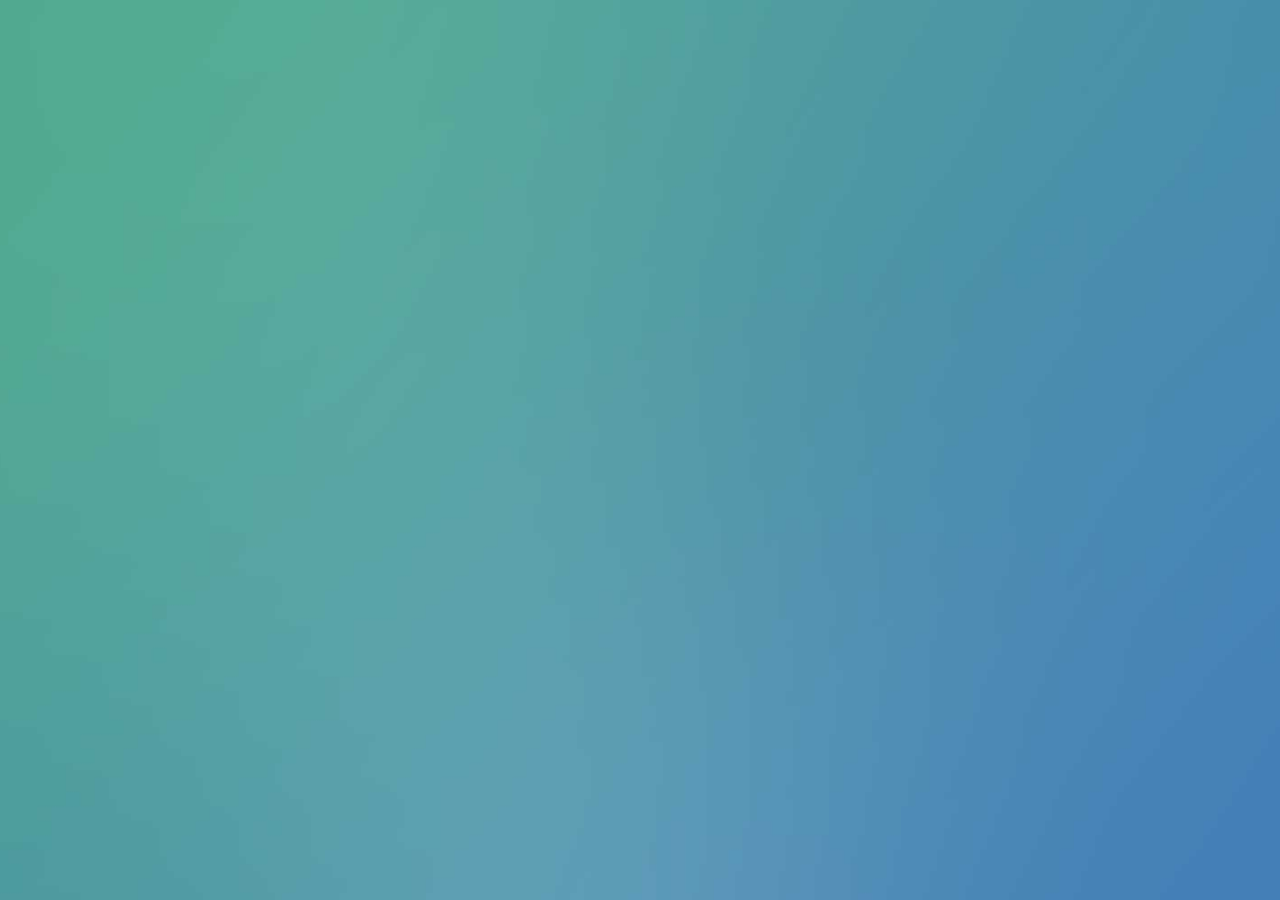
<file: index.html>
<!DOCTYPE HTML>
    <html>
        <head>
        <meta charset="utf-8">
        <meta http-equiv="X-UA-Compatible" content="IE=edge">
        <title>Let's Get Social</title>
        <meta name="viewport" content="width=device-width, initial-scale=1">
        <meta name="description" content="Free HTML5 Website Template by gettemplates.co" />
        <meta name="keywords" content="free website templates, free html5, free template, free bootstrap, free website template, html5, css3, mobile first, responsive" />
        <meta name="author" content="gettemplates.co" />

        <!--
            Oxygen by gettemplates.co
            Twitter: http://twitter.com/gettemplateco
            URL: http://gettemplates.co
        -->

        <!-- Facebook and Twitter integration -->
        <meta property="og:title" content=""/>
        <meta property="og:image" content=""/>
        <meta property="og:url" content=""/>
        <meta property="og:site_name" content=""/>
        <meta property="og:description" content=""/>
        <meta name="twitter:title" content="" />
        <meta name="twitter:image" content="" />
        <meta name="twitter:url" content="" />
        <meta name="twitter:card" content="" />

        <!-- <link href='https://fonts.googleapis.com/css?family=Work+Sans:400,300,600,400italic,700' rel='stylesheet' type='text/css'> -->

        <!-- Animate.css -->
        <link rel="stylesheet" href="css/animate.css">
        <!-- Icomoon Icon Fonts-->
        <link rel="stylesheet" href="css/icomoon.css">
        <!-- Bootstrap  -->
        <link rel="stylesheet" href="css/bootstrap.css">

        <!-- Magnific Popup -->
        <link rel="stylesheet" href="css/magnific-popup.css">

        <!-- Owl Carousel  -->
        <link rel="stylesheet" href="css/owl.carousel.min.css">
        <link rel="stylesheet" href="css/owl.theme.default.min.css">

        <!-- Theme style  -->
        <link rel="stylesheet" href="css/style.css">

        <!-- Modernizr JS -->
        <script src="js/modernizr-2.6.2.min.js"></script>
        <!-- FOR IE9 below -->
        <!--[if lt IE 9]>
        <script src="js/respond.min.js"></script>
        <![endif]-->

        </head>
        <body>

        <div class="gtco-loader"></div>

      <!--  <div id="page">
        <!--<nav class="gtco-nav" role="navigation">-->
            <!--<div class="gtco-container">-->
                <!--<div class="row">-->
                    <!--<div class="col-xs-2">-->
                        <!--<div id="gtco-logo"><a href="index.html">Lets Get Social</a></div>-->
                    <!--</div>-->
                    <!--<div class="col-xs-2 text-right hidden-xs menu-2">-->
                        <!--<ul>-->
                            <!--<li class="btn-cta" ><a href="#"><span>Login</span></a></li>-->
                        <!--</ul>-->
                    <!--</div>-->
                <!--</div>-->
                <!---->
            <!--</div>-->
        <!--</nav>-->

        <header id="gtco-header" class="gtco-cover" role="banner" style="background-image:url(images/img_bg_1.jpg);">
            <div class="gtco-container">
                <div class="row">
                    <div class="col-md-8 col-md-offset-2 text-center">
                        <div class="display-t">
                            <div class="display-tc animate-box" data-animate-effect="fadeIn">
                                <h1>Lets Get Social</h1>
                                <p><a href="login.php" class="btn btn-default">Log in</a></p>

                                    <p><a href="how2play.html" class="btn btn-default">How to play</a></p>

                            </div>
                        </div>
                    </div>
                </div>
            </div>
        </header>


        </div>

        <div class="gototop js-top">
            <a href="#" class="js-gotop"><i class="icon-arrow-up"></i></a>
        </div>

        <!-- jQuery -->
        <script src="js/jquery.min.js"></script>
        <!-- jQuery Easing -->
        <script src="js/jquery.easing.1.3.js"></script>
        <!-- Bootstrap -->
        <script src="js/bootstrap.min.js"></script>
        <!-- Waypoints -->
        <script src="js/jquery.waypoints.min.js"></script>
        <!-- Carousel -->
        <script src="js/owl.carousel.min.js"></script>
        <!-- countTo -->
        <script src="js/jquery.countTo.js"></script>
        <!-- Magnific Popup -->
        <script src="js/jquery.magnific-popup.min.js"></script>
        <script src="js/magnific-popup-options.js"></script>
        <!-- Main -->
        <script src="js/main.js"></script>

        </body>
    </html>
</file>
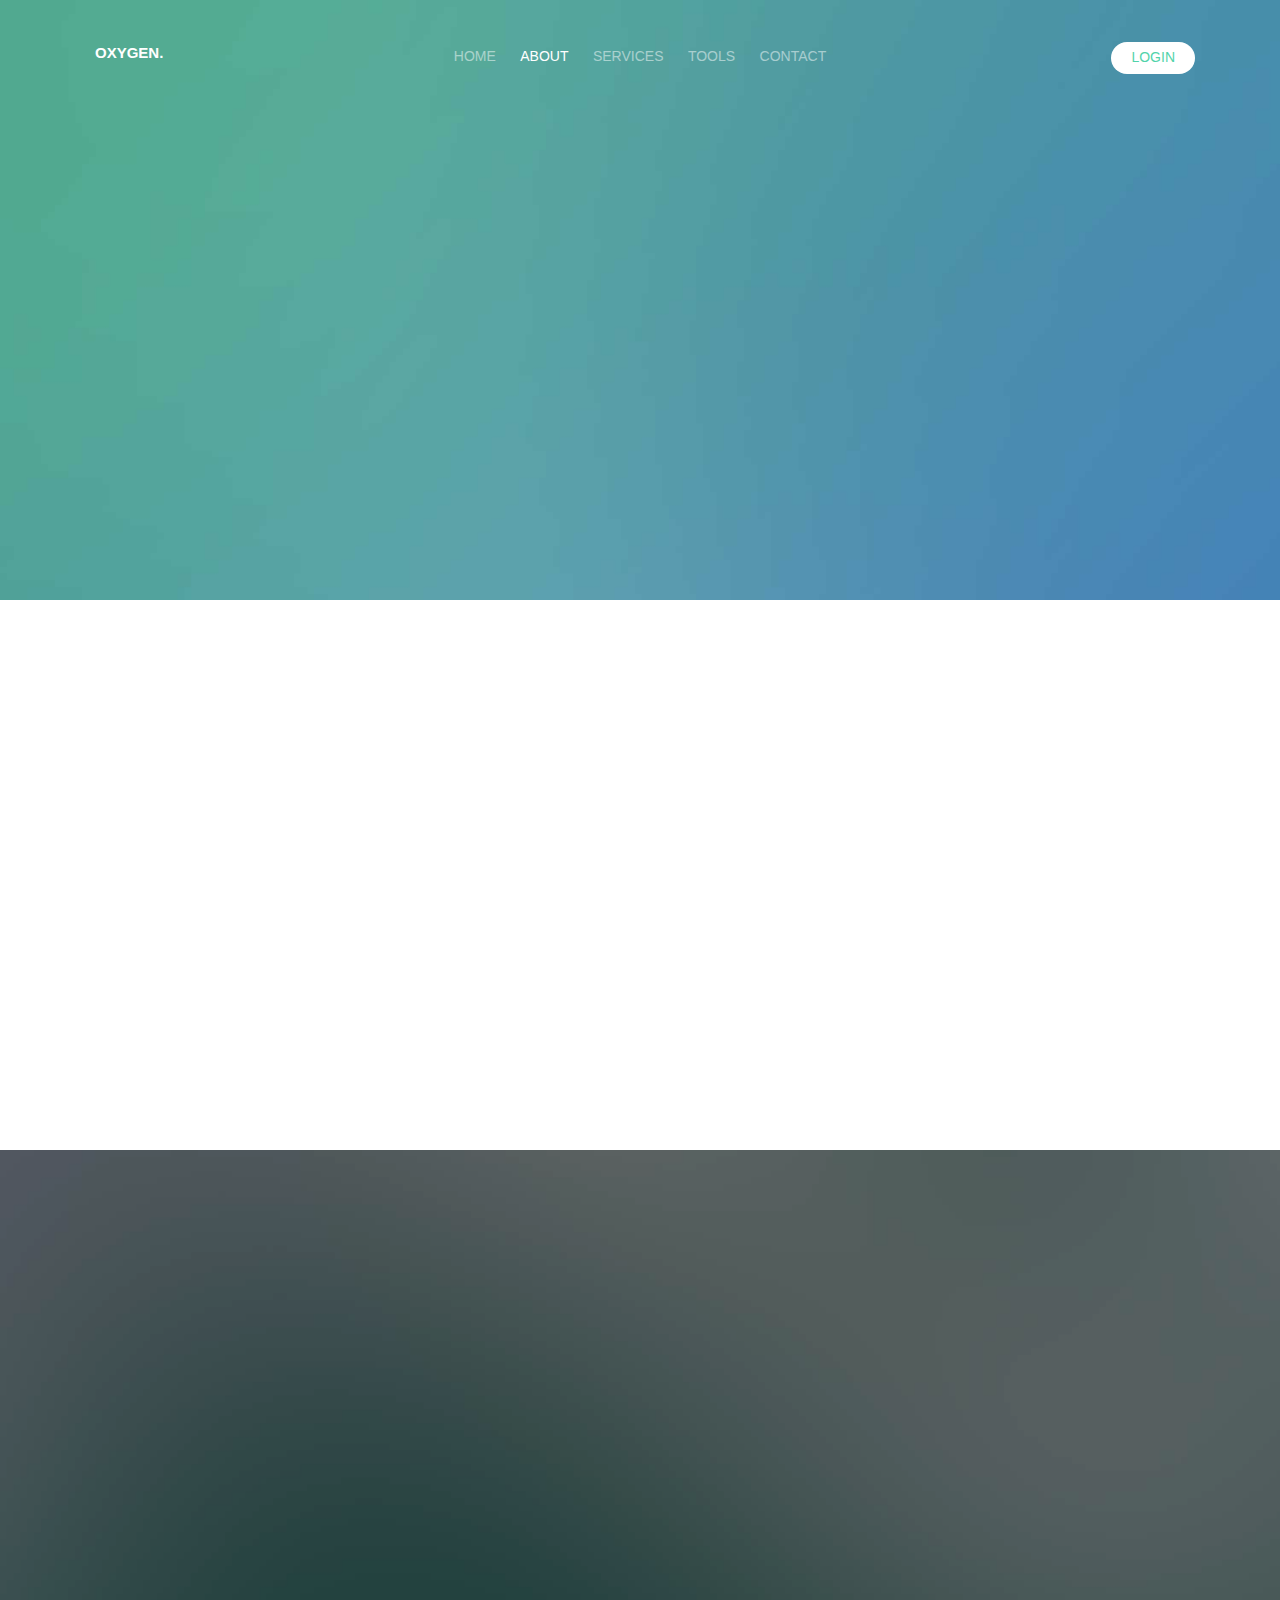
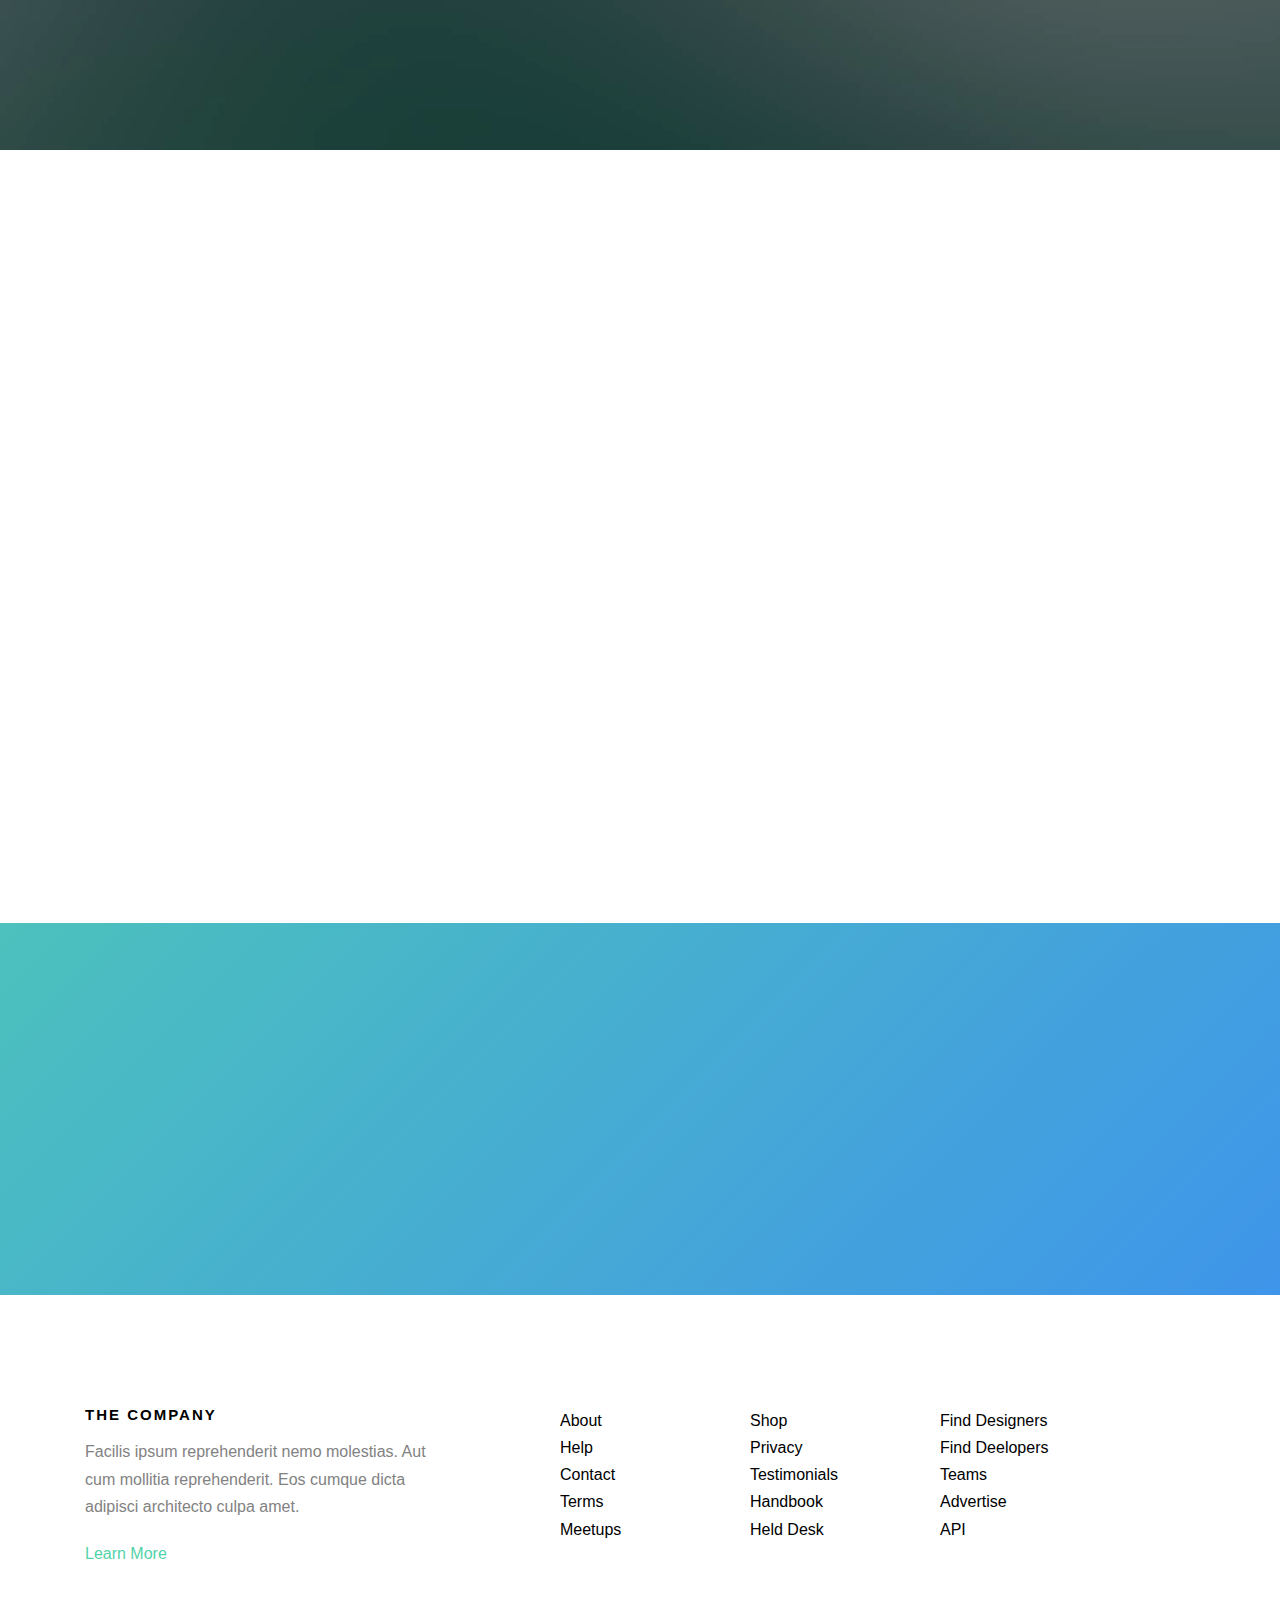
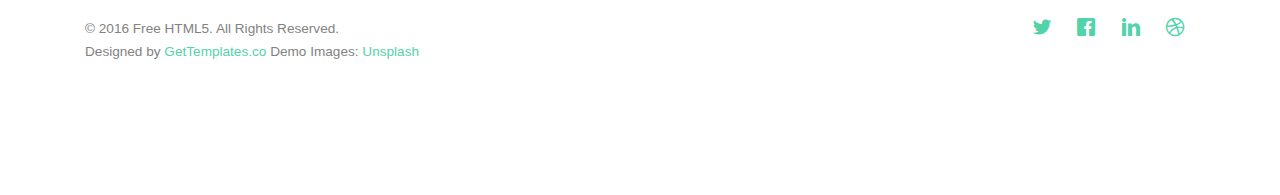
<file: about.html>
<!DOCTYPE HTML>
<html>
	<head>
	<meta charset="utf-8">
	<meta http-equiv="X-UA-Compatible" content="IE=edge">
	<title>Oxygen &mdash; Free Website Template, Free HTML5 Template by gettemplates.co</title>
	<meta name="viewport" content="width=device-width, initial-scale=1">
	<meta name="description" content="Free HTML5 Website Template by gettemplates.co" />
	<meta name="keywords" content="free website templates, free html5, free template, free bootstrap, free website template, html5, css3, mobile first, responsive" />
	<meta name="author" content="gettemplates.co" />

	<!--
		Oxygen by gettemplates.co
		Twitter: http://twitter.com/gettemplateco
		URL: http://gettemplates.co
	-->

  	<!-- Facebook and Twitter integration -->
	<meta property="og:title" content=""/>
	<meta property="og:image" content=""/>
	<meta property="og:url" content=""/>
	<meta property="og:site_name" content=""/>
	<meta property="og:description" content=""/>
	<meta name="twitter:title" content="" />
	<meta name="twitter:image" content="" />
	<meta name="twitter:url" content="" />
	<meta name="twitter:card" content="" />

	<!-- <link href='https://fonts.googleapis.com/css?family=Work+Sans:400,300,600,400italic,700' rel='stylesheet' type='text/css'> -->
	
	<!-- Animate.css -->
	<link rel="stylesheet" href="css/animate.css">
	<!-- Icomoon Icon Fonts-->
	<link rel="stylesheet" href="css/icomoon.css">
	<!-- Bootstrap  -->
	<link rel="stylesheet" href="css/bootstrap.css">

	<!-- Magnific Popup -->
	<link rel="stylesheet" href="css/magnific-popup.css">

	<!-- Owl Carousel  -->
	<link rel="stylesheet" href="css/owl.carousel.min.css">
	<link rel="stylesheet" href="css/owl.theme.default.min.css">

	<!-- Theme style  -->
	<link rel="stylesheet" href="css/style.css">

	<!-- Modernizr JS -->
	<script src="js/modernizr-2.6.2.min.js"></script>
	<!-- FOR IE9 below -->
	<!--[if lt IE 9]>
	<script src="js/respond.min.js"></script>
	<![endif]-->

	</head>
	<body>
		
	<div class="gtco-loader"></div>
	
	<div id="page">
	<nav class="gtco-nav" role="navigation">
		<div class="gtco-container">
			<div class="row">
				<div class="col-xs-2">
					<div id="gtco-logo"><a href="index.html">Oxygen.</a></div>
				</div>
				<div class="col-xs-8 text-center menu-1">
					<ul>
						<li><a href="index.html">Home</a></li>
						<li class="active"><a href="about.html">About</a></li>
						<li class="has-dropdown">
							<a href="services.html">Services</a>
							<ul class="dropdown">
								<li><a href="#">Web Design</a></li>
								<li><a href="#">eCommerce</a></li>
								<li><a href="#">Branding</a></li>
								<li><a href="#">API</a></li>
							</ul>
						</li>
						<li class="has-dropdown">
							<a href="#">Tools</a>
							<ul class="dropdown">
								<li><a href="#">HTML5</a></li>
								<li><a href="#">CSS3</a></li>
								<li><a href="#">Sass</a></li>
								<li><a href="#">jQuery</a></li>
							</ul>
						</li>
						<li><a href="contact.html">Contact</a></li>
					</ul>
				</div>
				<div class="col-xs-2 text-right hidden-xs menu-2">
					<ul>
						<li class="btn-cta"><a href="#"><span>Login</span></a></li>
					</ul>
				</div>
			</div>
			
		</div>
	</nav>

	<header id="gtco-header" class="gtco-cover gtco-cover-sm" role="banner" style="background-image:url(images/img_bg_1.jpg);">

		<div class="gtco-container">
			<div class="row">
				<div class="col-md-8 col-md-offset-2 text-center">
					<div class="display-t">
						<div class="display-tc animate-box" data-animate-effect="fadeIn">
							<h1>About Us</h1>
							<h2>Free html5 templates Made by <a href="http://gettemplates.co" target="_blank">gettemplates.co</a></h2>
						</div>
					</div>
				</div>
			</div>
		</div>
	</header>
	
	<div class="gtco-section">
		<div class="gtco-container">
			<div class="row animate-box">
				<div class="col-md-8 col-md-offset-2 text-center gtco-heading gtco-heading-sm">
					<h2>Our History</h2>
				</div>
			</div>
			<div class="row animate-box">
				<div class="col-md-6">
					<p>Lorem ipsum dolor sit amet consectetur adipisicing elit. Esse quo est quis mollitia ratione magni assumenda repellat atque modi temporibus tempore ex. Dolore facilis ex sunt ea praesentium expedita numquam?</p> 
					<p>Quos quia provident consequuntur culpa facere ratione maxime commodi voluptates id repellat velit eaque aspernatur expedita. Possimus itaque adipisci rem dolorem nesciunt perferendis quae amet deserunt eum labore quidem minima.</p>
				</div>
				<div class="col-md-6">
					<p>Lorem ipsum dolor sit amet consectetur adipisicing elit. Esse quo est quis mollitia ratione magni assumenda repellat atque modi temporibus tempore ex. Dolore facilis ex sunt ea praesentium expedita numquam?</p>
					<p><a href="#" class="btn btn-primary">Our Services</a></p>
				</div>
			</div>
		</div>
	</div>

	<div class="gtco-cover gtco-cover-sm" style="background-image:url(images/img_bg_3.jpg);">
		<div class="overlay"></div>
		<div class="gtco-container">
			<div class="row">
				<div class="col-md-8 col-md-offset-2 text-center">
					<div class="display-t">
						<div class="display-tc animate-box" data-animate-effect="fadeIn">
							<h1>Keep it simple</h1>
							<h2>Free html5 templates Made by <a href="http://gettemplates.co" target="_blank">gettemplates.co</a></h2>
						</div>
					</div>
				</div>
			</div>
		</div>
	</div>
	<div id="gtco-team" class="gtco-section">
		<div class="gtco-container">
			<div class="row animate-box">
				<div class="col-md-8 col-md-offset-2 text-center gtco-heading">
					<h2>Our Team</h2>
				</div>
			</div>
			<div class="row">
				<div class="col-md-4 animate-box" data-animate-effect="fadeIn">
					<div class="gtco-staff">
						<img src="images/person_1.jpg" alt="Free HTML5 Templates by gettemplates.co">
						<h3>Jean Smith</h3>
						<strong class="role">Web Designer</strong>
						<p>Quos quia provident consequuntur culpa facere ratione maxime commodi voluptates id repellat velit eaque aspernatur expedita. Possimus itaque adipisci.</p>
						<ul class="gtco-social-icons">
							<li><a href="#"><i class="icon-facebook"></i></a></li>
							<li><a href="#"><i class="icon-twitter"></i></a></li>
							<li><a href="#"><i class="icon-dribbble"></i></a></li>
							<li><a href="#"><i class="icon-github"></i></a></li>
						</ul>
					</div>
				</div>
				<div class="col-md-4 animate-box" data-animate-effect="fadeIn">
					<div class="gtco-staff">
						<img src="images/person_2.jpg" alt="Free HTML5 Templates by gettemplates.co">
						<h3>Hush Raven</h3>
						<strong class="role">Front-end Developer</strong>
						<p>Quos quia provident consequuntur culpa facere ratione maxime commodi voluptates id repellat velit eaque aspernatur expedita. Possimus itaque adipisci.</p>
						<ul class="gtco-social-icons">
							<li><a href="#"><i class="icon-facebook"></i></a></li>
							<li><a href="#"><i class="icon-twitter"></i></a></li>
							<li><a href="#"><i class="icon-dribbble"></i></a></li>
							<li><a href="#"><i class="icon-github"></i></a></li>
						</ul>
					</div>
				</div>
				<div class="col-md-4 animate-box" data-animate-effect="fadeIn">
					<div class="gtco-staff">
						<img src="images/person_3.jpg" alt="Free HTML5 Templates by gettemplates.co">
						<h3>Alex King</h3>
						<strong class="role">Back-end Developer</strong>
						<p>Quos quia provident consequuntur culpa facere ratione maxime commodi voluptates id repellat velit eaque aspernatur expedita. Possimus itaque adipisci.</p>
						<ul class="gtco-social-icons">
							<li><a href="#"><i class="icon-facebook"></i></a></li>
							<li><a href="#"><i class="icon-twitter"></i></a></li>
							<li><a href="#"><i class="icon-dribbble"></i></a></li>
							<li><a href="#"><i class="icon-github"></i></a></li>
						</ul>
					</div>
				</div>
			</div>
		</div>
	</div>
	

	<div id="gtco-started">
		<div class="gtco-container">
			<div class="row animate-box">
				<div class="col-md-8 col-md-offset-2 text-center gtco-heading">
					<h2>Get Started</h2>
				</div>
			</div>
			<div class="row animate-box">
				<div class="col-md-12">
					<form class="form-inline">
						<div class="col-md-4 col-sm-4">
							<div class="form-group">
								<label for="email" class="sr-only">Email</label>
								<input type="email" class="form-control" id="email" placeholder="Email">
							</div>
						</div>
						<div class="col-md-4 col-sm-4">
							<div class="form-group">
								<label for="password" class="sr-only">Password</label>
								<input type="password" class="form-control" id="password" placeholder="Password">
							</div>
						</div>
						<div class="col-md-4 col-sm-4">
							<button type="submit" class="btn btn-default btn-block">Sign Up</button>
						</div>
					</form>
				</div>
			</div>
		</div>
	</div>

	<footer id="gtco-footer" role="contentinfo">
		<div class="gtco-container">
			<div class="row">
				<div class="col-md-4 gtco-widget">
					<h3>The Company</h3>
					<p>Facilis ipsum reprehenderit nemo molestias. Aut cum mollitia reprehenderit. Eos cumque dicta adipisci architecto culpa amet.</p>
					<p><a href="#">Learn More</a></p>
				</div>
				<div class="col-md-2 col-md-push-1">
					<ul class="gtco-footer-links">
						<li><a href="#">About</a></li>
						<li><a href="#">Help</a></li>
						<li><a href="#">Contact</a></li>
						<li><a href="#">Terms</a></li>
						<li><a href="#">Meetups</a></li>
					</ul>
				</div>

				<div class="col-md-2 col-md-push-1">
					<ul class="gtco-footer-links">
						<li><a href="#">Shop</a></li>
						<li><a href="#">Privacy</a></li>
						<li><a href="#">Testimonials</a></li>
						<li><a href="#">Handbook</a></li>
						<li><a href="#">Held Desk</a></li>
					</ul>
				</div>

				<div class="col-md-2 col-md-push-1">
					<ul class="gtco-footer-links">
						<li><a href="#">Find Designers</a></li>
						<li><a href="#">Find Deelopers</a></li>
						<li><a href="#">Teams</a></li>
						<li><a href="#">Advertise</a></li>
						<li><a href="#">API</a></li>
					</ul>
				</div>
			</div>

			<div class="row copyright">
				<div class="col-md-12">
					<p class="pull-left">
						<small class="block">&copy; 2016 Free HTML5. All Rights Reserved.</small> 
						<small class="block">Designed by <a href="http://gettemplates.co/" target="_blank">GetTemplates.co</a> Demo Images: <a href="http://unsplash.co/" target="_blank">Unsplash</a></small>
					</p>
					<p class="pull-right">
						<ul class="gtco-social-icons pull-right">
							<li><a href="#"><i class="icon-twitter"></i></a></li>
							<li><a href="#"><i class="icon-facebook"></i></a></li>
							<li><a href="#"><i class="icon-linkedin"></i></a></li>
							<li><a href="#"><i class="icon-dribbble"></i></a></li>
						</ul>
					</p>
				</div>
			</div>

		</div>
	</footer>
	</div>

	<div class="gototop js-top">
		<a href="#" class="js-gotop"><i class="icon-arrow-up"></i></a>
	</div>
	
	<!-- jQuery -->
	<script src="js/jquery.min.js"></script>
	<!-- jQuery Easing -->
	<script src="js/jquery.easing.1.3.js"></script>
	<!-- Bootstrap -->
	<script src="js/bootstrap.min.js"></script>
	<!-- Waypoints -->
	<script src="js/jquery.waypoints.min.js"></script>
	<!-- Carousel -->
	<script src="js/owl.carousel.min.js"></script>
	<!-- countTo -->
	<script src="js/jquery.countTo.js"></script>
	<!-- Magnific Popup -->
	<script src="js/jquery.magnific-popup.min.js"></script>
	<script src="js/magnific-popup-options.js"></script>
	<!-- Main -->
	<script src="js/main.js"></script>

	</body>
</html>
</file>
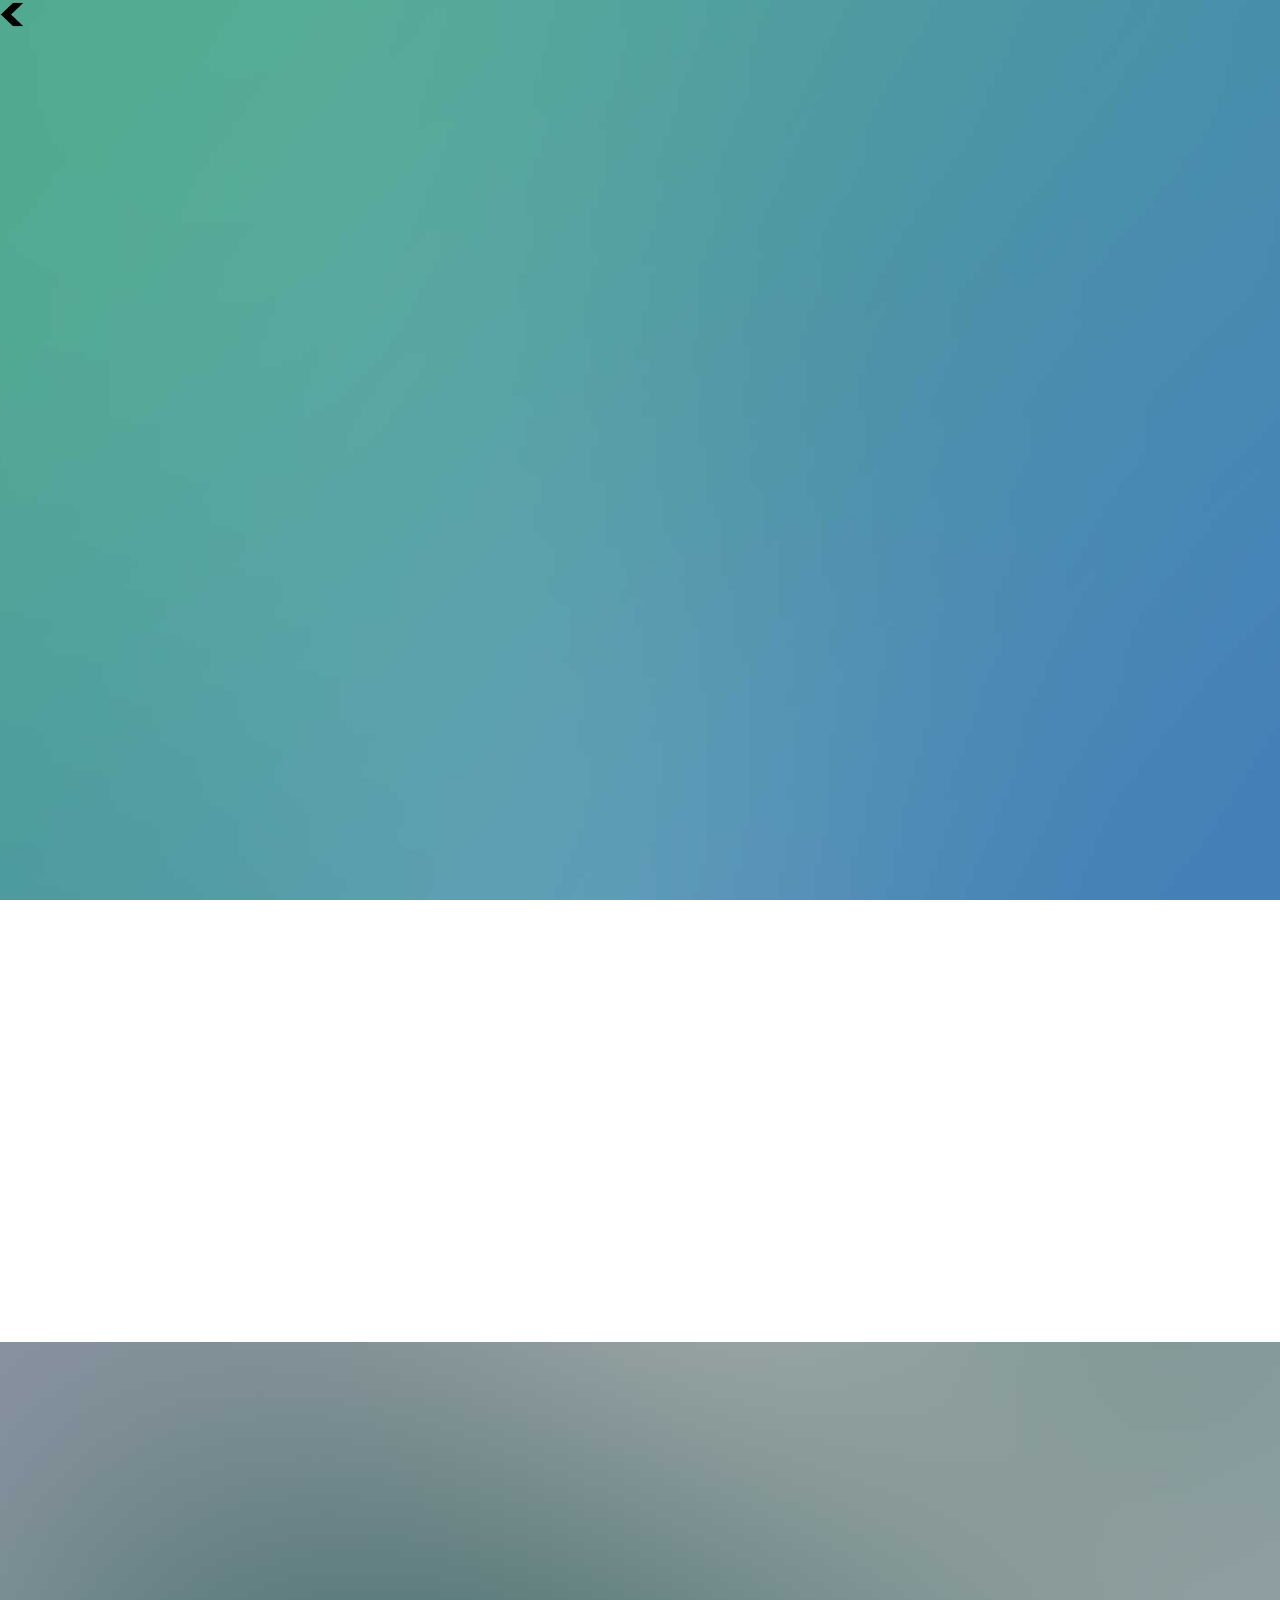
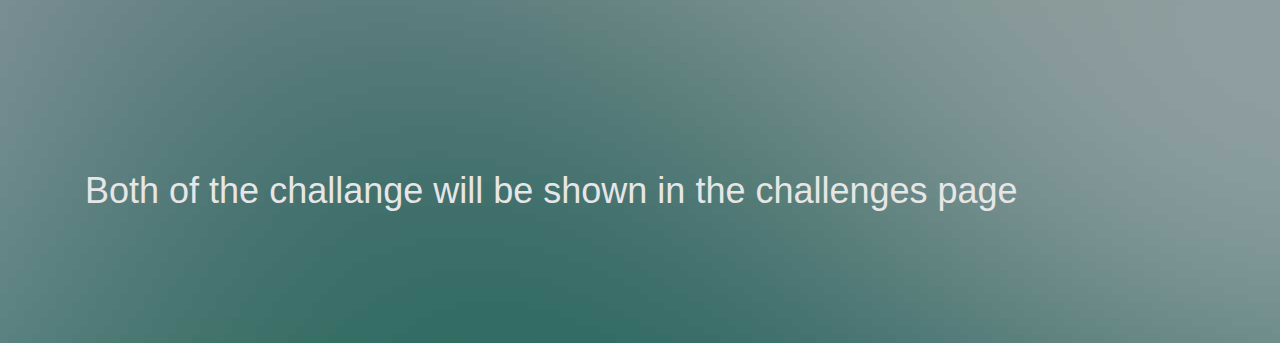
<file: how2play.html>
<!DOCTYPE HTML>
<html>
    <head>
    <meta charset="utf-8">
    <meta http-equiv="X-UA-Compatible" content="IE=edge">
    <title>Let's Get Social</title>
    <meta name="viewport" content="width=device-width, initial-scale=1">
    <meta name="description" content="Free HTML5 Website Template by gettemplates.co" />
    <meta name="keywords" content="free website templates, free html5, free template, free bootstrap, free website template, html5, css3, mobile first, responsive" />
    <meta name="author" content="gettemplates.co" />

    <!--
        Oxygen by gettemplates.co
        Twitter: http://twitter.com/gettemplateco
        URL: http://gettemplates.co
    -->

    <!-- Facebook and Twitter integration -->
    <meta property="og:title" content=""/>
    <meta property="og:image" content=""/>
    <meta property="og:url" content=""/>
    <meta property="og:site_name" content=""/>
    <meta property="og:description" content=""/>
    <meta name="twitter:title" content="" />
    <meta name="twitter:image" content="" />
    <meta name="twitter:url" content="" />
    <meta name="twitter:card" content="" />

    <!-- <link href='https://fonts.googleapis.com/css?family=Work+Sans:400,300,600,400italic,700' rel='stylesheet' type='text/css'> -->

    <!-- Animate.css -->
    <link rel="stylesheet" href="css/animate.css">
    <!-- Icomoon Icon Fonts-->
    <link rel="stylesheet" href="css/icomoon.css">
    <!-- Bootstrap  -->
    <link rel="stylesheet" href="css/bootstrap.css">

    <!-- Magnific Popup -->
    <link rel="stylesheet" href="css/magnific-popup.css">

    <!-- Owl Carousel  -->
    <link rel="stylesheet" href="css/owl.carousel.min.css">
    <link rel="stylesheet" href="css/owl.theme.default.min.css">

    <!-- Theme style  -->
    <link rel="stylesheet" href="css/style.css">

    <!-- Modernizr JS -->
    <script src="js/modernizr-2.6.2.min.js"></script>
    <!-- FOR IE9 below -->
    <!--[if lt IE 9]>
    <script src="js/respond.min.js"></script>
    <![endif]-->

    </head>
    <body>

    <div class="gtco-loader"></div>

    <!--  <div id="page"> -->




    <header id="gtco-header" class="gtco-cover" role="banner" style="background-image:url(images/img_bg_1.jpg);">
      <a href="#"> <img src="images\arrowback.png" onclick="history.go(-1)" height="25" width="25"</a>

        <div class="gtco-container">

            <div class="row">
                <div class="col-md-8 col-md-offset-2 text-center">
                    <div class="display-t">
                        <div class="display-tc animate-box" data-animate-effect="fadeIn">
                            <h1>How to play</h1>

                            <p><a href="#stepOne" class="btn btn-default">Where to buy?</a></p>
                            <p><a href="#stepTwo" class="btn btn-default">Challenges</a></p>
                        </div>
                    </div>
                </div>
            </div>
        </div>
    </header>
<div id="page">
    <nav class="gtco-nav" role="navigation">
        <div class="gtco-container">
            <div class="row">
                <div class="col-xs-2">
                      <div id="gtco-logo"><a href="index.html">Lets Get Social</a></div>
                  </div>
                  <div class="col-xs-2 text-right hidden-xs menu-2">
                    <ul>
                        <li class="btn-cta" ><a href="#"><span>Login</span></a></li>
                      </ul>
                </div>
              <</div>

          </div>
      </nav>
    </div>


    <div class="gtco-section" id= "stepOne" style="">
        <div class="gtco-container">
          <div class="row animate-box fadeInUp animated-fast">
            <div class="col-md-8 col-md-offset-2 text-center gtco-heading gtco-heading-sm">
              <h2 style= "color:  #404040">What do I need</h2>
            </div>
          </div>
          <div class="row animate-box fadeInUp animated-fast">
            <div class="col-md-6">
              <p style="color: #666666;">To play let's get Social you need our device, which you can purchase here: </p>
              <div style="">
                 <a href="https://www.marktplaats.nl/"target="_blank">
                   <img src= "images\marktplaats.png" height="75" width="75" ></a>

                  <a href="https://www.ebay.nl/"target="_blank">
                    <img src= "images\ebay.png" height="75" width="75" ></a>
                </div>
            </div>
          </div>
        </div>
      </div>


     <div class="gtco-section" id= "stepTwo" style="background-image:url(images/img_bg_3.jpg); ">
         <div class="gtco-container">
           <div class="row animate-box fadeInUp animated-fast">
             <div class="col-md-8 col-md-offset-2 text-center gtco-heading gtco-heading-sm">
               <h2 style= "color: #f2f2f2">What are the Challanges?</h2>
               <h3 style="color:#e6e6e6;">Let's get Social has two different kind of chalanges</h3>

             </div>
           </div>
           <div class="row animate-box fadeInUp animated-fast">
             <div class="col-md-6">
               <h2 style= "color: #f2f2f2">Daily Chalanges</h2>
               <p style="color:#e6e6e6;">We have a Daily challange, that is a challange which changes daily to get more points in a different way! </p>
             </div>
             <div class="col-md-6">
               <h2 style= "color: #f2f2f2">Weekly Challange</h2>

               <p style="color:#e6e6e6;">Let's get Social also has a weekly challange, that is a challange that will change weekly.</p>
             </div>
           </div>
           <p><br></p>
           <h1  style="color:#e6e6e6;">Both of the challange will be shown in the challenges page</h1>

         </div>
       </div>

</div>



    <div class="gototop js-top">
        <a href="#" class="js-gotop"><i class="icon-arrow-up"></i></a>
    </div>

    <!-- jQuery -->
    <script src="js/jquery.min.js"></script>
    <!-- jQuery Easing -->
    <script src="js/jquery.easing.1.3.js"></script>
    <!-- Bootstrap -->
    <script src="js/bootstrap.min.js"></script>
    <!-- Waypoints -->
    <script src="js/jquery.waypoints.min.js"></script>
    <!-- Carousel -->
    <script src="js/owl.carousel.min.js"></script>
    <!-- countTo -->
    <script src="js/jquery.countTo.js"></script>
    <!-- Magnific Popup -->
    <script src="js/jquery.magnific-popup.min.js"></script>
    <script src="js/magnific-popup-options.js"></script>
    <!-- Main -->
    <script src="js/main.js"></script>

    </body>
</html>
</file>
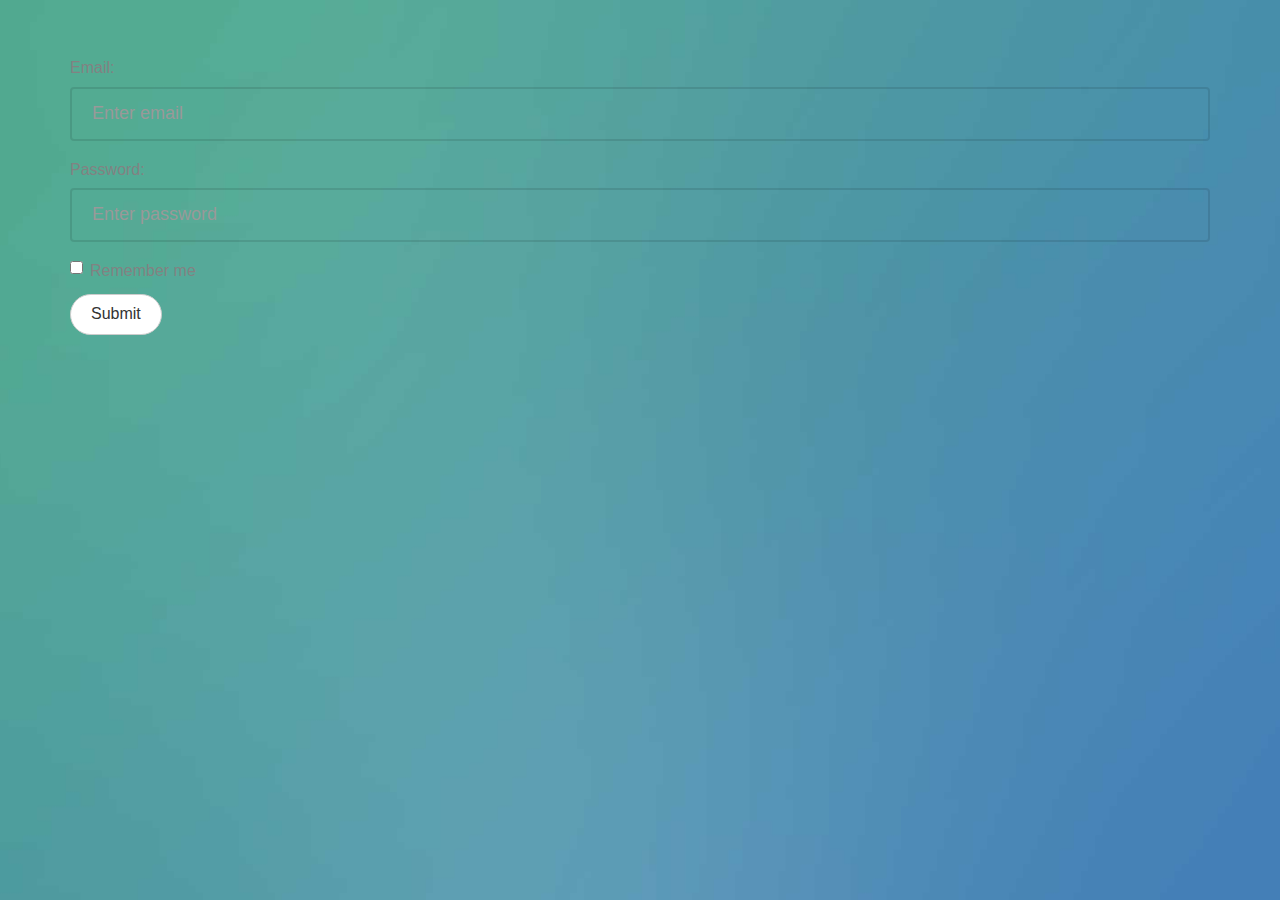
<file: login.html>
<!DOCTYPE HTML>
<html>
<head>
    <meta charset="utf-8">
    <meta http-equiv="X-UA-Compatible" content="IE=edge">
    <title>Lets Get Social</title>
    <meta name="viewport" content="width=device-width, initial-scale=1">
    <meta name="description" content="Free HTML5 Website Template by gettemplates.co" />
    <meta name="keywords" content="free website templates, free html5, free template, free bootstrap, free website template, html5, css3, mobile first, responsive" />
    <meta name="author" content="gettemplates.co" />

    <!-- Facebook and Twitter integration -->
    <meta property="og:title" content=""/>
    <meta property="og:image" content=""/>
    <meta property="og:url" content=""/>
    <meta property="og:site_name" content=""/>
    <meta property="og:description" content=""/>
    <meta name="twitter:title" content="" />
    <meta name="twitter:image" content="" />
    <meta name="twitter:url" content="" />
    <meta name="twitter:card" content="" />

    <!-- Animate.css -->
    <link rel="stylesheet" href="css/animate.css">
    <!-- Icomoon Icon Fonts-->
    <link rel="stylesheet" href="css/icomoon.css">
    <!-- Bootstrap  -->
    <link rel="stylesheet" href="css/bootstrap.css">

    <!-- Magnific Popup -->
    <link rel="stylesheet" href="css/magnific-popup.css">

    <!-- Owl Carousel  -->
    <link rel="stylesheet" href="css/owl.carousel.min.css">
    <link rel="stylesheet" href="css/owl.theme.default.min.css">

    <!-- Theme style  -->
    <link rel="stylesheet" href="css/style.css">

    <!-- Modernizr JS -->
    <script src="js/modernizr-2.6.2.min.js"></script>
    <!-- FOR IE9 below -->
    <!--[if lt IE 9]>
    <script src="js/respond.min.js"></script>
    <![endif]-->

</head>
<body>

<div class="gtco-loader"></div>

<div id="page">
    
    <header id="gtco-header" class="gtco-cover" role="banner" style="background-image:url(images/img_bg_1.jpg);">
        <br>
        <br>
        <div class="container">
            <form action="/action_page.php">
                <div class="form-group">
                    <label for="email">Email:</label>
                    <input type="email" class="form-control" id="email" placeholder="Enter email" name="email">
                </div>
                <div class="form-group">
                    <label for="pwd">Password:</label>
                    <input type="password" class="form-control" id="pwd" placeholder="Enter password" name="pwd">
                </div>
                <div class="checkbox">
                    <label><input type="checkbox" name="remember"> Remember me</label>
                </div>
                <button type="submit" class="btn btn-default">Submit</button>
            </form>
        </div>
    </header>

</div>

<div class="gototop js-top">
    <a href="#" class="js-gotop"><i class="icon-arrow-up"></i></a>
</div>

<!-- jQuery -->
<script src="js/jquery.min.js"></script>
<!-- jQuery Easing -->
<script src="js/jquery.easing.1.3.js"></script>
<!-- Bootstrap -->
<script src="js/bootstrap.min.js"></script>
<!-- Waypoints -->
<script src="js/jquery.waypoints.min.js"></script>
<!-- Carousel -->
<script src="js/owl.carousel.min.js"></script>
<!-- countTo -->
<script src="js/jquery.countTo.js"></script>
<!-- Magnific Popup -->
<script src="js/jquery.magnific-popup.min.js"></script>
<script src="js/magnific-popup-options.js"></script>
<!-- Main -->
<script src="js/main.js"></script>

</body>
</html>
</file>
<file: css/icomoon.css>
@font-face {
  font-family: 'icomoon';
  src:  url('../fonts/icomoon/icomoon.eot?6iuir');
  src:  url('../fonts/icomoon/icomoon.eot?6iuir#iefix') format('embedded-opentype'),
    url('../fonts/icomoon/icomoon.ttf?6iuir') format('truetype'),
    url('../fonts/icomoon/icomoon.woff?6iuir') format('woff'),
    url('../fonts/icomoon/icomoon.svg?6iuir#icomoon') format('svg');
  font-weight: normal;
  font-style: normal;
}

[class^="icon-"], [class*=" icon-"] {
  /* use !important to prevent issues with browser extensions that change fonts */
  font-family: 'icomoon' !important;
  speak: none;
  font-style: normal;
  font-weight: normal;
  font-variant: normal;
  text-transform: none;
  line-height: 1;

  /* Better Font Rendering =========== */
  -webkit-font-smoothing: antialiased;
  -moz-osx-font-smoothing: grayscale;
}

.icon-eye:before {
  content: "\e000";
}
.icon-paper-clip:before {
  content: "\e001";
}
.icon-mail:before {
  content: "\e002";
}
.icon-toggle:before {
  content: "\e003";
}
.icon-layout:before {
  content: "\e004";
}
.icon-link:before {
  content: "\e005";
}
.icon-bell:before {
  content: "\e006";
}
.icon-lock:before {
  content: "\e007";
}
.icon-unlock:before {
  content: "\e008";
}
.icon-ribbon:before {
  content: "\e009";
}
.icon-image:before {
  content: "\e010";
}
.icon-signal:before {
  content: "\e011";
}
.icon-target:before {
  content: "\e012";
}
.icon-clipboard:before {
  content: "\e013";
}
.icon-clock:before {
  content: "\e014";
}
.icon-watch:before {
  content: "\e015";
}
.icon-air-play:before {
  content: "\e016";
}
.icon-camera:before {
  content: "\e017";
}
.icon-video:before {
  content: "\e018";
}
.icon-disc:before {
  content: "\e019";
}
.icon-printer:before {
  content: "\e020";
}
.icon-monitor:before {
  content: "\e021";
}
.icon-server:before {
  content: "\e022";
}
.icon-cog:before {
  content: "\e023";
}
.icon-heart:before {
  content: "\e024";
}
.icon-paragraph:before {
  content: "\e025";
}
.icon-align-justify:before {
  content: "\e026";
}
.icon-align-left:before {
  content: "\e027";
}
.icon-align-center:before {
  content: "\e028";
}
.icon-align-right:before {
  content: "\e029";
}
.icon-book:before {
  content: "\e030";
}
.icon-layers:before {
  content: "\e031";
}
.icon-stack:before {
  content: "\e032";
}
.icon-stack-2:before {
  content: "\e033";
}
.icon-paper:before {
  content: "\e034";
}
.icon-paper-stack:before {
  content: "\e035";
}
.icon-search:before {
  content: "\e036";
}
.icon-zoom-in:before {
  content: "\e037";
}
.icon-zoom-out:before {
  content: "\e038";
}
.icon-reply:before {
  content: "\e039";
}
.icon-circle-plus:before {
  content: "\e040";
}
.icon-circle-minus:before {
  content: "\e041";
}
.icon-circle-check:before {
  content: "\e042";
}
.icon-circle-cross:before {
  content: "\e043";
}
.icon-square-plus:before {
  content: "\e044";
}
.icon-square-minus:before {
  content: "\e045";
}
.icon-square-check:before {
  content: "\e046";
}
.icon-square-cross:before {
  content: "\e047";
}
.icon-microphone:before {
  content: "\e048";
}
.icon-record:before {
  content: "\e049";
}
.icon-skip-back:before {
  content: "\e050";
}
.icon-rewind:before {
  content: "\e051";
}
.icon-play:before {
  content: "\e052";
}
.icon-pause:before {
  content: "\e053";
}
.icon-stop:before {
  content: "\e054";
}
.icon-fast-forward:before {
  content: "\e055";
}
.icon-skip-forward:before {
  content: "\e056";
}
.icon-shuffle:before {
  content: "\e057";
}
.icon-repeat:before {
  content: "\e058";
}
.icon-folder:before {
  content: "\e059";
}
.icon-umbrella:before {
  content: "\e060";
}
.icon-moon:before {
  content: "\e061";
}
.icon-thermometer:before {
  content: "\e062";
}
.icon-drop:before {
  content: "\e063";
}
.icon-sun:before {
  content: "\e064";
}
.icon-cloud:before {
  content: "\e065";
}
.icon-cloud-upload:before {
  content: "\e066";
}
.icon-cloud-download:before {
  content: "\e067";
}
.icon-upload:before {
  content: "\e068";
}
.icon-download:before {
  content: "\e069";
}
.icon-location:before {
  content: "\e070";
}
.icon-location-2:before {
  content: "\e071";
}
.icon-map:before {
  content: "\e072";
}
.icon-battery:before {
  content: "\e073";
}
.icon-head:before {
  content: "\e074";
}
.icon-briefcase:before {
  content: "\e075";
}
.icon-speech-bubble:before {
  content: "\e076";
}
.icon-anchor:before {
  content: "\e077";
}
.icon-globe:before {
  content: "\e078";
}
.icon-box:before {
  content: "\e079";
}
.icon-reload:before {
  content: "\e080";
}
.icon-share:before {
  content: "\e081";
}
.icon-marquee:before {
  content: "\e082";
}
.icon-marquee-plus:before {
  content: "\e083";
}
.icon-marquee-minus:before {
  content: "\e084";
}
.icon-tag:before {
  content: "\e085";
}
.icon-power:before {
  content: "\e086";
}
.icon-command:before {
  content: "\e087";
}
.icon-alt:before {
  content: "\e088";
}
.icon-esc:before {
  content: "\e089";
}
.icon-bar-graph:before {
  content: "\e090";
}
.icon-bar-graph-2:before {
  content: "\e091";
}
.icon-pie-graph:before {
  content: "\e092";
}
.icon-star:before {
  content: "\e093";
}
.icon-arrow-left:before {
  content: "\e094";
}
.icon-arrow-right:before {
  content: "\e095";
}
.icon-arrow-up:before {
  content: "\e096";
}
.icon-arrow-down:before {
  content: "\e097";
}
.icon-volume:before {
  content: "\e098";
}
.icon-mute:before {
  content: "\e099";
}
.icon-content-right:before {
  content: "\e100";
}
.icon-content-left:before {
  content: "\e101";
}
.icon-grid:before {
  content: "\e102";
}
.icon-grid-2:before {
  content: "\e103";
}
.icon-columns:before {
  content: "\e104";
}
.icon-loader:before {
  content: "\e105";
}
.icon-bag:before {
  content: "\e106";
}
.icon-ban:before {
  content: "\e107";
}
.icon-flag:before {
  content: "\e108";
}
.icon-trash:before {
  content: "\e109";
}
.icon-expand:before {
  content: "\e110";
}
.icon-contract:before {
  content: "\e111";
}
.icon-maximize:before {
  content: "\e112";
}
.icon-minimize:before {
  content: "\e113";
}
.icon-plus:before {
  content: "\e114";
}
.icon-minus:before {
  content: "\e115";
}
.icon-check:before {
  content: "\e116";
}
.icon-cross:before {
  content: "\e117";
}
.icon-move:before {
  content: "\e118";
}
.icon-delete:before {
  content: "\e119";
}
.icon-menu:before {
  content: "\e120";
}
.icon-archive:before {
  content: "\e121";
}
.icon-inbox:before {
  content: "\e122";
}
.icon-outbox:before {
  content: "\e123";
}
.icon-file:before {
  content: "\e124";
}
.icon-file-add:before {
  content: "\e125";
}
.icon-file-subtract:before {
  content: "\e126";
}
.icon-help:before {
  content: "\e127";
}
.icon-open:before {
  content: "\e128";
}
.icon-ellipsis:before {
  content: "\e129";
}
.icon-add-to-list:before {
  content: "\e900";
}
.icon-classic-computer:before {
  content: "\e901";
}
.icon-controller-fast-backward:before {
  content: "\e902";
}
.icon-creative-commons-attribution:before {
  content: "\e903";
}
.icon-creative-commons-noderivs:before {
  content: "\e904";
}
.icon-creative-commons-noncommercial-eu:before {
  content: "\e905";
}
.icon-creative-commons-noncommercial-us:before {
  content: "\e906";
}
.icon-creative-commons-public-domain:before {
  content: "\e907";
}
.icon-creative-commons-remix:before {
  content: "\e908";
}
.icon-creative-commons-share:before {
  content: "\e909";
}
.icon-creative-commons-sharealike:before {
  content: "\e90a";
}
.icon-creative-commons:before {
  content: "\e90b";
}
.icon-document-landscape:before {
  content: "\e90c";
}
.icon-remove-user:before {
  content: "\e90d";
}
.icon-warning:before {
  content: "\e90e";
}
.icon-arrow-bold-down:before {
  content: "\e90f";
}
.icon-arrow-bold-left:before {
  content: "\e910";
}
.icon-arrow-bold-right:before {
  content: "\e911";
}
.icon-arrow-bold-up:before {
  content: "\e912";
}
.icon-arrow-down2:before {
  content: "\e913";
}
.icon-arrow-left2:before {
  content: "\e914";
}
.icon-arrow-long-down:before {
  content: "\e915";
}
.icon-arrow-long-left:before {
  content: "\e916";
}
.icon-arrow-long-right:before {
  content: "\e917";
}
.icon-arrow-long-up:before {
  content: "\e918";
}
.icon-arrow-right2:before {
  content: "\e919";
}
.icon-arrow-up2:before {
  content: "\e91a";
}
.icon-arrow-with-circle-down:before {
  content: "\e91b";
}
.icon-arrow-with-circle-left:before {
  content: "\e91c";
}
.icon-arrow-with-circle-right:before {
  content: "\e91d";
}
.icon-arrow-with-circle-up:before {
  content: "\e91e";
}
.icon-bookmark:before {
  content: "\e91f";
}
.icon-bookmarks:before {
  content: "\e920";
}
.icon-chevron-down:before {
  content: "\e921";
}
.icon-chevron-left:before {
  content: "\e922";
}
.icon-chevron-right:before {
  content: "\e923";
}
.icon-chevron-small-down:before {
  content: "\e924";
}
.icon-chevron-small-left:before {
  content: "\e925";
}
.icon-chevron-small-right:before {
  content: "\e926";
}
.icon-chevron-small-up:before {
  content: "\e927";
}
.icon-chevron-thin-down:before {
  content: "\e928";
}
.icon-chevron-thin-left:before {
  content: "\e929";
}
.icon-chevron-thin-right:before {
  content: "\e92a";
}
.icon-chevron-thin-up:before {
  content: "\e92b";
}
.icon-chevron-up:before {
  content: "\e92c";
}
.icon-chevron-with-circle-down:before {
  content: "\e92d";
}
.icon-chevron-with-circle-left:before {
  content: "\e92e";
}
.icon-chevron-with-circle-right:before {
  content: "\e92f";
}
.icon-chevron-with-circle-up:before {
  content: "\e930";
}
.icon-cloud2:before {
  content: "\e931";
}
.icon-controller-fast-forward:before {
  content: "\e932";
}
.icon-controller-jump-to-start:before {
  content: "\e933";
}
.icon-controller-next:before {
  content: "\e934";
}
.icon-controller-paus:before {
  content: "\e935";
}
.icon-controller-play:before {
  content: "\e936";
}
.icon-controller-record:before {
  content: "\e937";
}
.icon-controller-stop:before {
  content: "\e938";
}
.icon-controller-volume:before {
  content: "\e939";
}
.icon-dot-single:before {
  content: "\e93a";
}
.icon-dots-three-horizontal:before {
  content: "\e93b";
}
.icon-dots-three-vertical:before {
  content: "\e93c";
}
.icon-dots-two-horizontal:before {
  content: "\e93d";
}
.icon-dots-two-vertical:before {
  content: "\e93e";
}
.icon-download2:before {
  content: "\e93f";
}
.icon-emoji-flirt:before {
  content: "\e940";
}
.icon-flow-branch:before {
  content: "\e941";
}
.icon-flow-cascade:before {
  content: "\e942";
}
.icon-flow-line:before {
  content: "\e943";
}
.icon-flow-parallel:before {
  content: "\e944";
}
.icon-flow-tree:before {
  content: "\e945";
}
.icon-install:before {
  content: "\e946";
}
.icon-layers2:before {
  content: "\e947";
}
.icon-open-book:before {
  content: "\e948";
}
.icon-resize-100:before {
  content: "\e949";
}
.icon-resize-full-screen:before {
  content: "\e94a";
}
.icon-save:before {
  content: "\e94b";
}
.icon-select-arrows:before {
  content: "\e94c";
}
.icon-sound-mute:before {
  content: "\e94d";
}
.icon-sound:before {
  content: "\e94e";
}
.icon-trash2:before {
  content: "\e94f";
}
.icon-triangle-down:before {
  content: "\e950";
}
.icon-triangle-left:before {
  content: "\e951";
}
.icon-triangle-right:before {
  content: "\e952";
}
.icon-triangle-up:before {
  content: "\e953";
}
.icon-uninstall:before {
  content: "\e954";
}
.icon-upload-to-cloud:before {
  content: "\e955";
}
.icon-upload2:before {
  content: "\e956";
}
.icon-add-user:before {
  content: "\e957";
}
.icon-address:before {
  content: "\e958";
}
.icon-adjust:before {
  content: "\e959";
}
.icon-air:before {
  content: "\e95a";
}
.icon-aircraft-landing:before {
  content: "\e95b";
}
.icon-aircraft-take-off:before {
  content: "\e95c";
}
.icon-aircraft:before {
  content: "\e95d";
}
.icon-align-bottom:before {
  content: "\e95e";
}
.icon-align-horizontal-middle:before {
  content: "\e95f";
}
.icon-align-left2:before {
  content: "\e960";
}
.icon-align-right2:before {
  content: "\e961";
}
.icon-align-top:before {
  content: "\e962";
}
.icon-align-vertical-middle:before {
  content: "\e963";
}
.icon-archive2:before {
  content: "\e964";
}
.icon-area-graph:before {
  content: "\e965";
}
.icon-attachment:before {
  content: "\e966";
}
.icon-awareness-ribbon:before {
  content: "\e967";
}
.icon-back-in-time:before {
  content: "\e968";
}
.icon-back:before {
  content: "\e969";
}
.icon-bar-graph2:before {
  content: "\e96a";
}
.icon-battery2:before {
  content: "\e96b";
}
.icon-beamed-note:before {
  content: "\e96c";
}
.icon-bell2:before {
  content: "\e96d";
}
.icon-blackboard:before {
  content: "\e96e";
}
.icon-block:before {
  content: "\e96f";
}
.icon-book2:before {
  content: "\e970";
}
.icon-bowl:before {
  content: "\e971";
}
.icon-box2:before {
  content: "\e972";
}
.icon-briefcase2:before {
  content: "\e973";
}
.icon-browser:before {
  content: "\e974";
}
.icon-brush:before {
  content: "\e975";
}
.icon-bucket:before {
  content: "\e976";
}
.icon-cake:before {
  content: "\e977";
}
.icon-calculator:before {
  content: "\e978";
}
.icon-calendar:before {
  content: "\e979";
}
.icon-camera2:before {
  content: "\e97a";
}
.icon-ccw:before {
  content: "\e97b";
}
.icon-chat:before {
  content: "\e97c";
}
.icon-check2:before {
  content: "\e97d";
}
.icon-circle-with-cross:before {
  content: "\e97e";
}
.icon-circle-with-minus:before {
  content: "\e97f";
}
.icon-circle-with-plus:before {
  content: "\e980";
}
.icon-circle:before {
  content: "\e981";
}
.icon-circular-graph:before {
  content: "\e982";
}
.icon-clapperboard:before {
  content: "\e983";
}
.icon-clipboard2:before {
  content: "\e984";
}
.icon-clock2:before {
  content: "\e985";
}
.icon-code:before {
  content: "\e986";
}
.icon-cog2:before {
  content: "\e987";
}
.icon-colours:before {
  content: "\e988";
}
.icon-compass:before {
  content: "\e989";
}
.icon-copy:before {
  content: "\e98a";
}
.icon-credit-card:before {
  content: "\e98b";
}
.icon-credit:before {
  content: "\e98c";
}
.icon-cross2:before {
  content: "\e98d";
}
.icon-cup:before {
  content: "\e98e";
}
.icon-cw:before {
  content: "\e98f";
}
.icon-cycle:before {
  content: "\e990";
}
.icon-database:before {
  content: "\e991";
}
.icon-dial-pad:before {
  content: "\e992";
}
.icon-direction:before {
  content: "\e993";
}
.icon-document:before {
  content: "\e994";
}
.icon-documents:before {
  content: "\e995";
}
.icon-drink:before {
  content: "\e996";
}
.icon-drive:before {
  content: "\e997";
}
.icon-drop2:before {
  content: "\e998";
}
.icon-edit:before {
  content: "\e999";
}
.icon-email:before {
  content: "\e99a";
}
.icon-emoji-happy:before {
  content: "\e99b";
}
.icon-emoji-neutral:before {
  content: "\e99c";
}
.icon-emoji-sad:before {
  content: "\e99d";
}
.icon-erase:before {
  content: "\e99e";
}
.icon-eraser:before {
  content: "\e99f";
}
.icon-export:before {
  content: "\e9a0";
}
.icon-eye2:before {
  content: "\e9a1";
}
.icon-feather:before {
  content: "\e9a2";
}
.icon-flag2:before {
  content: "\e9a3";
}
.icon-flash:before {
  content: "\e9a4";
}
.icon-flashlight:before {
  content: "\e9a5";
}
.icon-flat-brush:before {
  content: "\e9a6";
}
.icon-folder-images:before {
  content: "\e9a7";
}
.icon-folder-music:before {
  content: "\e9a8";
}
.icon-folder-video:before {
  content: "\e9a9";
}
.icon-folder2:before {
  content: "\e9aa";
}
.icon-forward:before {
  content: "\e9ab";
}
.icon-funnel:before {
  content: "\e9ac";
}
.icon-game-controller:before {
  content: "\e9ad";
}
.icon-gauge:before {
  content: "\e9ae";
}
.icon-globe2:before {
  content: "\e9af";
}
.icon-graduation-cap:before {
  content: "\e9b0";
}
.icon-grid2:before {
  content: "\e9b1";
}
.icon-hair-cross:before {
  content: "\e9b2";
}
.icon-hand:before {
  content: "\e9b3";
}
.icon-heart-outlined:before {
  content: "\e9b4";
}
.icon-heart2:before {
  content: "\e9b5";
}
.icon-help-with-circle:before {
  content: "\e9b6";
}
.icon-help2:before {
  content: "\e9b7";
}
.icon-home:before {
  content: "\e9b8";
}
.icon-hour-glass:before {
  content: "\e9b9";
}
.icon-image-inverted:before {
  content: "\e9ba";
}
.icon-image2:before {
  content: "\e9bb";
}
.icon-images:before {
  content: "\e9bc";
}
.icon-inbox2:before {
  content: "\e9bd";
}
.icon-infinity:before {
  content: "\e9be";
}
.icon-info-with-circle:before {
  content: "\e9bf";
}
.icon-info:before {
  content: "\e9c0";
}
.icon-key:before {
  content: "\e9c1";
}
.icon-keyboard:before {
  content: "\e9c2";
}
.icon-lab-flask:before {
  content: "\e9c3";
}
.icon-landline:before {
  content: "\e9c4";
}
.icon-language:before {
  content: "\e9c5";
}
.icon-laptop:before {
  content: "\e9c6";
}
.icon-leaf:before {
  content: "\e9c7";
}
.icon-level-down:before {
  content: "\e9c8";
}
.icon-level-up:before {
  content: "\e9c9";
}
.icon-lifebuoy:before {
  content: "\e9ca";
}
.icon-light-bulb:before {
  content: "\e9cb";
}
.icon-light-down:before {
  content: "\e9cc";
}
.icon-light-up:before {
  content: "\e9cd";
}
.icon-line-graph:before {
  content: "\e9ce";
}
.icon-link2:before {
  content: "\e9cf";
}
.icon-list:before {
  content: "\e9d0";
}
.icon-location-pin:before {
  content: "\e9d1";
}
.icon-location2:before {
  content: "\e9d2";
}
.icon-lock-open:before {
  content: "\e9d3";
}
.icon-lock2:before {
  content: "\e9d4";
}
.icon-log-out:before {
  content: "\e9d5";
}
.icon-login:before {
  content: "\e9d6";
}
.icon-loop:before {
  content: "\e9d7";
}
.icon-magnet:before {
  content: "\e9d8";
}
.icon-magnifying-glass:before {
  content: "\e9d9";
}
.icon-mail2:before {
  content: "\e9da";
}
.icon-man:before {
  content: "\e9db";
}
.icon-map2:before {
  content: "\e9dc";
}
.icon-mask:before {
  content: "\e9dd";
}
.icon-medal:before {
  content: "\e9de";
}
.icon-megaphone:before {
  content: "\e9df";
}
.icon-menu2:before {
  content: "\e9e0";
}
.icon-message:before {
  content: "\e9e1";
}
.icon-mic:before {
  content: "\e9e2";
}
.icon-minus2:before {
  content: "\e9e3";
}
.icon-mobile:before {
  content: "\e9e4";
}
.icon-modern-mic:before {
  content: "\e9e5";
}
.icon-moon2:before {
  content: "\e9e6";
}
.icon-mouse:before {
  content: "\e9e7";
}
.icon-music:before {
  content: "\e9e8";
}
.icon-network:before {
  content: "\e9e9";
}
.icon-new-message:before {
  content: "\e9ea";
}
.icon-new:before {
  content: "\e9eb";
}
.icon-news:before {
  content: "\e9ec";
}
.icon-note:before {
  content: "\e9ed";
}
.icon-notification:before {
  content: "\e9ee";
}
.icon-old-mobile:before {
  content: "\e9ef";
}
.icon-old-phone:before {
  content: "\e9f0";
}
.icon-palette:before {
  content: "\e9f1";
}
.icon-paper-plane:before {
  content: "\e9f2";
}
.icon-pencil:before {
  content: "\e9f3";
}
.icon-phone:before {
  content: "\e9f4";
}
.icon-pie-chart:before {
  content: "\e9f5";
}
.icon-pin:before {
  content: "\e9f6";
}
.icon-plus2:before {
  content: "\e9f7";
}
.icon-popup:before {
  content: "\e9f8";
}
.icon-power-plug:before {
  content: "\e9f9";
}
.icon-price-ribbon:before {
  content: "\e9fa";
}
.icon-price-tag:before {
  content: "\e9fb";
}
.icon-print:before {
  content: "\e9fc";
}
.icon-progress-empty:before {
  content: "\e9fd";
}
.icon-progress-full:before {
  content: "\e9fe";
}
.icon-progress-one:before {
  content: "\e9ff";
}
.icon-progress-two:before {
  content: "\ea00";
}
.icon-publish:before {
  content: "\ea01";
}
.icon-quote:before {
  content: "\ea02";
}
.icon-radio:before {
  content: "\ea03";
}
.icon-reply-all:before {
  content: "\ea04";
}
.icon-reply2:before {
  content: "\ea05";
}
.icon-retweet:before {
  content: "\ea06";
}
.icon-rocket:before {
  content: "\ea07";
}
.icon-round-brush:before {
  content: "\ea08";
}
.icon-rss:before {
  content: "\ea09";
}
.icon-ruler:before {
  content: "\ea0a";
}
.icon-scissors:before {
  content: "\ea0b";
}
.icon-share-alternitive:before {
  content: "\ea0c";
}
.icon-share2:before {
  content: "\ea0d";
}
.icon-shareable:before {
  content: "\ea0e";
}
.icon-shield:before {
  content: "\ea0f";
}
.icon-shop:before {
  content: "\ea10";
}
.icon-shopping-bag:before {
  content: "\ea11";
}
.icon-shopping-basket:before {
  content: "\ea12";
}
.icon-shopping-cart:before {
  content: "\ea13";
}
.icon-shuffle2:before {
  content: "\ea14";
}
.icon-signal2:before {
  content: "\ea15";
}
.icon-sound-mix:before {
  content: "\ea16";
}
.icon-sports-club:before {
  content: "\ea17";
}
.icon-spreadsheet:before {
  content: "\ea18";
}
.icon-squared-cross:before {
  content: "\ea19";
}
.icon-squared-minus:before {
  content: "\ea1a";
}
.icon-squared-plus:before {
  content: "\ea1b";
}
.icon-star-outlined:before {
  content: "\ea1c";
}
.icon-star2:before {
  content: "\ea1d";
}
.icon-stopwatch:before {
  content: "\ea1e";
}
.icon-suitcase:before {
  content: "\ea1f";
}
.icon-swap:before {
  content: "\ea20";
}
.icon-sweden:before {
  content: "\ea21";
}
.icon-switch:before {
  content: "\ea22";
}
.icon-tablet:before {
  content: "\ea23";
}
.icon-tag2:before {
  content: "\ea24";
}
.icon-text-document-inverted:before {
  content: "\ea25";
}
.icon-text-document:before {
  content: "\ea26";
}
.icon-text:before {
  content: "\ea27";
}
.icon-thermometer2:before {
  content: "\ea28";
}
.icon-thumbs-down:before {
  content: "\ea29";
}
.icon-thumbs-up:before {
  content: "\ea2a";
}
.icon-thunder-cloud:before {
  content: "\ea2b";
}
.icon-ticket:before {
  content: "\ea2c";
}
.icon-time-slot:before {
  content: "\ea2d";
}
.icon-tools:before {
  content: "\ea2e";
}
.icon-traffic-cone:before {
  content: "\ea2f";
}
.icon-tree:before {
  content: "\ea30";
}
.icon-trophy:before {
  content: "\ea31";
}
.icon-tv:before {
  content: "\ea32";
}
.icon-typing:before {
  content: "\ea33";
}
.icon-unread:before {
  content: "\ea34";
}
.icon-untag:before {
  content: "\ea35";
}
.icon-user:before {
  content: "\ea36";
}
.icon-users:before {
  content: "\ea37";
}
.icon-v-card:before {
  content: "\ea38";
}
.icon-video2:before {
  content: "\ea39";
}
.icon-vinyl:before {
  content: "\ea3a";
}
.icon-voicemail:before {
  content: "\ea3b";
}
.icon-wallet:before {
  content: "\ea3c";
}
.icon-water:before {
  content: "\ea3d";
}
.icon-px-with-circle:before {
  content: "\ea3e";
}
.icon-px:before {
  content: "\ea3f";
}
.icon-basecamp:before {
  content: "\ea40";
}
.icon-behance:before {
  content: "\ea41";
}
.icon-creative-cloud:before {
  content: "\ea42";
}
.icon-dropbox:before {
  content: "\ea43";
}
.icon-evernote:before {
  content: "\ea44";
}
.icon-flattr:before {
  content: "\ea45";
}
.icon-foursquare:before {
  content: "\ea46";
}
.icon-google-drive:before {
  content: "\ea47";
}
.icon-google-hangouts:before {
  content: "\ea48";
}
.icon-grooveshark:before {
  content: "\ea49";
}
.icon-icloud:before {
  content: "\ea4a";
}
.icon-mixi:before {
  content: "\ea4b";
}
.icon-onedrive:before {
  content: "\ea4c";
}
.icon-paypal:before {
  content: "\ea4d";
}
.icon-picasa:before {
  content: "\ea4e";
}
.icon-qq:before {
  content: "\ea4f";
}
.icon-rdio-with-circle:before {
  content: "\ea50";
}
.icon-renren:before {
  content: "\ea51";
}
.icon-scribd:before {
  content: "\ea52";
}
.icon-sina-weibo:before {
  content: "\ea53";
}
.icon-skype-with-circle:before {
  content: "\ea54";
}
.icon-skype:before {
  content: "\ea55";
}
.icon-slideshare:before {
  content: "\ea56";
}
.icon-smashing:before {
  content: "\ea57";
}
.icon-soundcloud:before {
  content: "\ea58";
}
.icon-spotify-with-circle:before {
  content: "\ea59";
}
.icon-spotify:before {
  content: "\ea5a";
}
.icon-swarm:before {
  content: "\ea5b";
}
.icon-vine-with-circle:before {
  content: "\ea5c";
}
.icon-vine:before {
  content: "\ea5d";
}
.icon-vk-alternitive:before {
  content: "\ea5e";
}
.icon-vk-with-circle:before {
  content: "\ea5f";
}
.icon-vk:before {
  content: "\ea60";
}
.icon-xing-with-circle:before {
  content: "\ea61";
}
.icon-xing:before {
  content: "\ea62";
}
.icon-yelp:before {
  content: "\ea63";
}
.icon-dribbble-with-circle:before {
  content: "\ea64";
}
.icon-dribbble:before {
  content: "\ea65";
}
.icon-facebook-with-circle:before {
  content: "\ea66";
}
.icon-facebook:before {
  content: "\ea67";
}
.icon-flickr-with-circle:before {
  content: "\ea68";
}
.icon-flickr:before {
  content: "\ea69";
}
.icon-github-with-circle:before {
  content: "\ea6a";
}
.icon-github:before {
  content: "\ea6b";
}
.icon-google-with-circle:before {
  content: "\ea6c";
}
.icon-google:before {
  content: "\ea6d";
}
.icon-instagram-with-circle:before {
  content: "\ea6e";
}
.icon-instagram:before {
  content: "\ea6f";
}
.icon-lastfm-with-circle:before {
  content: "\ea70";
}
.icon-lastfm:before {
  content: "\ea71";
}
.icon-linkedin-with-circle:before {
  content: "\ea72";
}
.icon-linkedin:before {
  content: "\ea73";
}
.icon-pinterest-with-circle:before {
  content: "\ea74";
}
.icon-pinterest:before {
  content: "\ea75";
}
.icon-rdio:before {
  content: "\ea76";
}
.icon-stumbleupon-with-circle:before {
  content: "\ea77";
}
.icon-stumbleupon:before {
  content: "\ea78";
}
.icon-tumblr-with-circle:before {
  content: "\ea79";
}
.icon-tumblr:before {
  content: "\ea7a";
}
.icon-twitter-with-circle:before {
  content: "\ea7b";
}
.icon-twitter:before {
  content: "\ea7c";
}
.icon-vimeo-with-circle:before {
  content: "\ea7d";
}
.icon-vimeo:before {
  content: "\ea7e";
}
.icon-youtube-with-circle:before {
  content: "\ea7f";
}
.icon-youtube:before {
  content: "\ea80";
}
</file>
<file: css/style.css>
@font-face {
  font-family: 'icomoon';
  src: url("../fonts/icomoon/icomoon.eot?srf3rx");
  src: url("../fonts/icomoon/icomoon.eot?srf3rx#iefix") format("embedded-opentype"), url("../fonts/icomoon/icomoon.ttf?srf3rx") format("truetype"), url("../fonts/icomoon/icomoon.woff?srf3rx") format("woff"), url("../fonts/icomoon/icomoon.svg?srf3rx#icomoon") format("svg");
  font-weight: normal;
  font-style: normal;
}
/* =======================================================
*
* 	Template Style
*
* ======================================================= */
body {
  font-family: "Work Sans", Arial, sans-serif;
  font-weight: 400;
  font-size: 16px;
  line-height: 1.7;
  color: #828282;
  background: #fff;

    /* Full height */
    height: 100%; !important

    /* Center and scale the image nicely */
    background-position: center; !important
    background-repeat: no-repeat; !important
    background-size: cover; !important

}

#page {
  position: relative;
  overflow-x: hidden;
  width: 100%;
  height: 100%;
  -webkit-transition: 0.5s;
  -o-transition: 0.5s;
  transition: 0.5s;
}
.offcanvas #page {
  overflow: hidden;
  position: absolute;
}
.offcanvas #page:after {
  -webkit-transition: 2s;
  -o-transition: 2s;
  transition: 2s;
  position: absolute;
  top: 0;
  right: 0;
  bottom: 0;
  left: 0;
  z-index: 101;
  background: rgba(0, 0, 0, 0.7);
  content: "";
}

a {
  color: #52d3aa;
  -webkit-transition: 0.5s;
  -o-transition: 0.5s;
  transition: 0.5s;
}
a:hover, a:active, a:focus {
  color: #52d3aa;
  outline: none;
  text-decoration: none;
}

p {
  margin-bottom: 20px;
}

h1, h2, h3, h4, h5, h6, figure {
  color: #000;
  font-family: "Work Sans", Arial, sans-serif;
  font-weight: 400;
  margin: 0 0 20px 0;
}

::-webkit-selection {
  color: #fff;
  background: #52d3aa;
}

::-moz-selection {
  color: #fff;
  background: #52d3aa;
}

::selection {
  color: #fff;
  background: #52d3aa;
}

.gtco-container {
  max-width: 1140px;
  position: relative;
  margin: 0 auto;
  padding-left: 15px;
  padding-right: 15px;
}

.gtco-nav {
  position: absolute;
  top: 0;
  margin: 0;
  padding: 0;
  width: 100%;
  padding: 40px 0;
  z-index: 1001;
}
@media screen and (max-width: 768px) {
  .gtco-nav {
    padding: 20px 0;
  }
}
.gtco-nav #gtco-logo {
  font-size: 15px;
  margin: 0;
  padding: 0;
  text-transform: uppercase;
  font-weight: bold;
}
.gtco-nav a {
  padding: 5px 10px;
  color: #fff;
}
@media screen and (max-width: 768px) {
  .gtco-nav .menu-1, .gtco-nav .menu-2 {
    display: none;
  }
}
.gtco-nav ul {
  padding: 0;
  margin: 2px 0 0 0;
}
.gtco-nav ul li {
  padding: 0;
  margin: 0;
  list-style: none;
  display: inline;
}
.gtco-nav ul li a {
  font-size: 14px;
  padding: 30px 10px;
  text-transform: uppercase;
  color: rgba(255, 255, 255, 0.5);
  -webkit-transition: 0.5s;
  -o-transition: 0.5s;
  transition: 0.5s;
}
.gtco-nav ul li a:hover, .gtco-nav ul li a:focus, .gtco-nav ul li a:active {
  color: white;
}
.gtco-nav ul li.has-dropdown {
  position: relative;
}
.gtco-nav ul li.has-dropdown .dropdown {
  width: 130px;
  -webkit-box-shadow: 0px 14px 33px -9px rgba(0, 0, 0, 0.75);
  -moz-box-shadow: 0px 14px 33px -9px rgba(0, 0, 0, 0.75);
  box-shadow: 0px 14px 33px -9px rgba(0, 0, 0, 0.75);
  z-index: 1002;
  visibility: hidden;
  opacity: 0;
  position: absolute;
  top: 40px;
  left: 0;
  text-align: left;
  background: #fff;
  padding: 20px;
  -webkit-border-radius: 4px;
  -moz-border-radius: 4px;
  -ms-border-radius: 4px;
  border-radius: 4px;
  -webkit-transition: 0s;
  -o-transition: 0s;
  transition: 0s;
}
.gtco-nav ul li.has-dropdown .dropdown:before {
  bottom: 100%;
  left: 40px;
  border: solid transparent;
  content: " ";
  height: 0;
  width: 0;
  position: absolute;
  pointer-events: none;
  border-bottom-color: #fff;
  border-width: 8px;
  margin-left: -8px;
}
.gtco-nav ul li.has-dropdown .dropdown li {
  display: block;
  margin-bottom: 7px;
}
.gtco-nav ul li.has-dropdown .dropdown li:last-child {
  margin-bottom: 0;
}
.gtco-nav ul li.has-dropdown .dropdown li a {
  padding: 2px 0;
  display: block;
  color: #999999;
  line-height: 1.2;
  text-transform: none;
  font-size: 15px;
}
.gtco-nav ul li.has-dropdown .dropdown li a:hover {
  color: #000;
}
.gtco-nav ul li.has-dropdown:hover a, .gtco-nav ul li.has-dropdown:focus a {
  color: #fff;
}
.gtco-nav ul li.btn-cta a {
  color: #52d3aa;
}
.gtco-nav ul li.btn-cta a span {
  background: #fff;
  float: right;
  padding: 4px 20px;
  display: -moz-inline-stack;
  display: inline-block;
  zoom: 1;
  *display: inline;
  -webkit-transition: 0.3s;
  -o-transition: 0.3s;
  transition: 0.3s;
  -webkit-border-radius: 100px;
  -moz-border-radius: 100px;
  -ms-border-radius: 100px;
  border-radius: 100px;
}
.gtco-nav ul li.btn-cta a:hover span {
  -webkit-box-shadow: 0px 14px 20px -9px rgba(0, 0, 0, 0.75);
  -moz-box-shadow: 0px 14px 20px -9px rgba(0, 0, 0, 0.75);
  box-shadow: 0px 14px 20px -9px rgba(0, 0, 0, 0.75);
}
.gtco-nav ul li.active > a {
  color: #fff !important;
}

#gtco-header,
#gtco-counter,
.gtco-bg {
  background-size: cover;
  background-position: top center;
  background-repeat: no-repeat;
  position: relative;
}

.gtco-bg {
  background-position: center center;
  width: 100%;
  float: left;
  position: relative;
}

.gtco-video {
  height: 450px;
  overflow: hidden;
  -webkit-border-radius: 7px;
  -moz-border-radius: 7px;
  -ms-border-radius: 7px;
  border-radius: 7px;
}
.gtco-video a {
  z-index: 1001;
  position: absolute;
  top: 50%;
  left: 50%;
  margin-top: -45px;
  margin-left: -45px;
  width: 90px;
  height: 90px;
  display: table;
  text-align: center;
  background: #fff;
  -webkit-box-shadow: 0px 14px 30px -15px rgba(0, 0, 0, 0.75);
  -moz-box-shadow: 0px 14px 30px -15px rgba(0, 0, 0, 0.75);
  box-shadow: 0px 14px 30px -15px rgba(0, 0, 0, 0.75);
  -webkit-border-radius: 50%;
  -moz-border-radius: 50%;
  -ms-border-radius: 50%;
  border-radius: 50%;
}
.gtco-video a i {
  text-align: center;
  display: table-cell;
  vertical-align: middle;
  font-size: 40px;
}
.gtco-video .overlay {
  position: absolute;
  top: 0;
  left: 0;
  right: 0;
  bottom: 0;
  background: rgba(0, 0, 0, 0.5);
  -webkit-transition: 0.5s;
  -o-transition: 0.5s;
  transition: 0.5s;
}
.gtco-video:hover .overlay {
  background: rgba(0, 0, 0, 0.7);
}
.gtco-video:hover a {
  position: relative;
  -webkit-transform: scale(1.2);
  -moz-transform: scale(1.2);
  -ms-transform: scale(1.2);
  -o-transform: scale(1.2);
  transform: scale(1.2);
}

.gtco-cover {
  height: 900px;
  background-size: cover;
  background-position: top center;
  background-repeat: no-repeat;
  position: relative;
  float: left;
  width: 100%;
}
.gtco-cover .overlay {
  z-index: 1;
  position: absolute;
  bottom: 0;
  top: 0;
  left: 0;
  right: 0;
  background: rgba(0, 0, 0, 0.4);
}
.gtco-cover > .gtco-container {
  position: relative;
  z-index: 10;
}
@media screen and (max-width: 768px) {
  .gtco-cover {

  }
}
.gtco-cover .display-t,
.gtco-cover .display-tc {
  height: 900px;
  display: table;
  width: 100%;
}
@media screen and (max-width: 768px) {
  .gtco-cover .display-t,
  .gtco-cover .display-tc {
    height: 600px;
  }
}
.gtco-cover.gtco-cover-sm {
  height: 600px;
}
@media screen and (max-width: 768px) {
  .gtco-cover.gtco-cover-sm {
    height: 400px;
  }
}
.gtco-cover.gtco-cover-sm .display-t,
.gtco-cover.gtco-cover-sm .display-tc {
  height: 600px;
  display: table;
  width: 100%;
}
@media screen and (max-width: 768px) {
  .gtco-cover.gtco-cover-sm .display-t,
  .gtco-cover.gtco-cover-sm .display-tc {
    height: 400px;
  }
}

#gtco-counter {
  height: 500px;
}
#gtco-counter .display-t,
#gtco-counter .display-tc {
  height: 500px;
  display: table;
  width: 100%;
}
@media screen and (max-width: 768px) {
  #gtco-counter {
    height: inherit;
    padding: 7em 0;
  }
  #gtco-counter .display-t,
  #gtco-counter .display-tc {
    height: inherit;
  }
}

.gtco-staff {
  text-align: center;
  margin-bottom: 30px;
}
.gtco-staff img {
  width: 100px;
  margin-bottom: 20px;
  -webkit-border-radius: 50%;
  -moz-border-radius: 50%;
  -ms-border-radius: 50%;
  border-radius: 50%;
}
.gtco-staff h3 {
  font-size: 24px;
  margin-bottom: 5px;
}
.gtco-staff p {
  margin-bottom: 30px;
}
.gtco-staff .role {
  color: #bfbfbf;
  margin-bottom: 30px;
  font-weight: normal;
  display: block;
}

.gtco-social-icons {
  margin: 0;
  padding: 0;
}
.gtco-social-icons li {
  margin: 0;
  padding: 0;
  list-style: none;
  display: -moz-inline-stack;
  display: inline-block;
  zoom: 1;
  *display: inline;
}
.gtco-social-icons li a {
  display: -moz-inline-stack;
  display: inline-block;
  zoom: 1;
  *display: inline;
  color: #52d3aa;
  padding-left: 10px;
  padding-right: 10px;
}
.gtco-social-icons li a i {
  font-size: 20px;
}

.gtco-contact-info ul {
  padding: 0;
  margin: 0;
}
.gtco-contact-info ul li {
  padding: 0 0 0 50px;
  margin: 0 0 30px 0;
  list-style: none;
  position: relative;
}
.gtco-contact-info ul li:before {
  color: #52d3aa;
  position: absolute;
  left: 0;
  top: .05em;
  font-family: 'icomoon';
  speak: none;
  font-style: normal;
  font-weight: normal;
  font-variant: normal;
  text-transform: none;
  line-height: 1;
  /* Better Font Rendering =========== */
  -webkit-font-smoothing: antialiased;
  -moz-osx-font-smoothing: grayscale;
}
.gtco-contact-info ul li.address:before {
  font-size: 30px;
  content: "\e9d1";
}
.gtco-contact-info ul li.phone:before {
  font-size: 23px;
  content: "\e9f4";
}
.gtco-contact-info ul li.email:before {
  font-size: 23px;
  content: "\e9da";
}
.gtco-contact-info ul li.url:before {
  font-size: 23px;
  content: "\e9af";
}

form label {
  font-weight: normal !important;
}

#gtco-header .display-tc,
#gtco-counter .display-tc,
.gtco-cover .display-tc {
  display: table-cell !important;
  vertical-align: middle;
}
#gtco-header .display-tc h1, #gtco-header .display-tc h2,
#gtco-counter .display-tc h1,
#gtco-counter .display-tc h2,
.gtco-cover .display-tc h1,
.gtco-cover .display-tc h2 {
  margin: 0;
  padding: 0;
  color: white;
  text-transform: uppercase;
}
#gtco-header .display-tc h1,
#gtco-counter .display-tc h1,
.gtco-cover .display-tc h1 {
  margin-bottom: 0px;
  font-size: 70px;
  line-height: 1.5;
}
@media screen and (max-width: 768px) {
  #gtco-header .display-tc h1,
  #gtco-counter .display-tc h1,
  .gtco-cover .display-tc h1 {
    font-size: 40px;
  }
}
#gtco-header .display-tc h2,
#gtco-counter .display-tc h2,
.gtco-cover .display-tc h2 {
  font-size: 20px;
  line-height: 1.5;
  margin-bottom: 30px;
}
#gtco-header .display-tc .btn,
#gtco-counter .display-tc .btn,
.gtco-cover .display-tc .btn {
  padding: 15px 30px;
  background: #fff !important;
  color: #52d3aa;
  border: none !important;
  font-size: 18px;
  text-transform: uppercase;
}
#gtco-header .display-tc .btn:hover,
#gtco-counter .display-tc .btn:hover,
.gtco-cover .display-tc .btn:hover {
  background: #fff !important;
  -webkit-box-shadow: 0px 14px 30px -15px rgba(0, 0, 0, 0.75) !important;
  -moz-box-shadow: 0px 14px 30px -15px rgba(0, 0, 0, 0.75) !important;
  box-shadow: 0px 14px 30px -15px rgba(0, 0, 0, 0.75) !important;
}

#gtco-counter {
  text-align: center;
}
#gtco-counter .counter {
  font-size: 50px;
  margin-bottom: 10px;
  color: #fff;
  font-weight: 100;
  display: block;
}
#gtco-counter .counter-label {
  margin-bottom: 0;
  text-transform: uppercase;
  color: rgba(255, 255, 255, 0.5);
  letter-spacing: .1em;
}
@media screen and (max-width: 768px) {
  #gtco-counter .feature-center {
    margin-bottom: 50px;
  }
}
#gtco-counter .icon {
  width: 70px;
  height: 70px;
  text-align: center;
  -webkit-box-shadow: 0px 14px 30px -15px rgba(0, 0, 0, 0.75);
  -moz-box-shadow: 0px 14px 30px -15px rgba(0, 0, 0, 0.75);
  box-shadow: 0px 14px 30px -15px rgba(0, 0, 0, 0.75);
  margin-bottom: 30px;
}
#gtco-counter .icon i {
  height: 70px;
}
#gtco-counter .icon i:before {
  display: block;
  text-align: center;
  margin-left: 3px;
}

#gtco-features,
#gtco-features-2,
#gtco-testimonial,
#gtco-services,
#gtco-started,
#gtco-footer,
.gtco-section {
  padding: 7em 0;
  clear: both;
}
@media screen and (max-width: 768px) {
  #gtco-features,
  #gtco-features-2,
  #gtco-testimonial,
  #gtco-services,
  #gtco-started,
  #gtco-footer,
  .gtco-section {
    padding: 3em 0;
  }
}

#gtco-features-2 {
  background: #efefef;
  position: relative;
  float: left;
  width: 100%;
}

.feature-center {
  text-align: center;
  padding-left: 20px;
  padding-right: 20px;
  float: left;
  width: 100%;
  margin-bottom: 40px;
}
@media screen and (max-width: 768px) {
  .feature-center {
    margin-bottom: 50px;
  }
}
.feature-center .icon {
  width: 90px;
  height: 90px;
  background: #efefef;
  display: table;
  text-align: center;
  margin: 0 auto 30px auto;
  -webkit-border-radius: 50%;
  -moz-border-radius: 50%;
  -ms-border-radius: 50%;
  border-radius: 50%;
}
.feature-center .icon i {
  display: table-cell;
  vertical-align: middle;
  height: 90px;
  font-size: 40px;
  line-height: 40px;
  color: #52d3aa;
}
.feature-center p, .feature-center h3 {
  margin-bottom: 30px;
}
.feature-center h3 {
  text-transform: uppercase;
  font-size: 18px;
  color: #5d5d5d;
}

.feature-left {
  float: left;
  width: 100%;
  margin-bottom: 30px;
  position: relative;
}
.feature-left:last-child {
  margin-bottom: 0;
}
.feature-left .icon {
  float: left;
  margin-right: 5%;
  width: 54px;
  height: 54px;
  background: #fff;
  display: table;
  text-align: center;
  -webkit-box-shadow: 0px 14px 30px -15px rgba(0, 0, 0, 0.75);
  -moz-box-shadow: 0px 14px 30px -15px rgba(0, 0, 0, 0.75);
  box-shadow: 0px 14px 30px -15px rgba(0, 0, 0, 0.75);
  -webkit-border-radius: 50%;
  -moz-border-radius: 50%;
  -ms-border-radius: 50%;
  border-radius: 50%;
}
@media screen and (max-width: 768px) {
  .feature-left .icon {
    margin-right: 5%;
  }
}
.feature-left .icon i {
  display: table-cell;
  vertical-align: middle;
  font-size: 30px;
  color: #52d3aa;
}
.feature-left .feature-copy {
  float: left;
  width: 80%;
}
@media screen and (max-width: 768px) {
  .feature-left .feature-copy {
    width: 70%;
    float: left;
  }
}
.feature-left .feature-copy h3 {
  text-transform: uppercase;
  font-size: 18px;
  color: #5d5d5d;
  margin-bottom: 10px;
}

.gtco-heading {
  margin-bottom: 5em;
}
.gtco-heading.gtco-heading-sm {
  margin-bottom: 2em;
}
.gtco-heading h2 {
  font-size: 36px;
  margin-bottom: 10px;
  line-height: 1.5;
  font-weight: bold;
  color: #000;
}
.gtco-heading p {
  font-size: 18px;
  line-height: 1.5;
  color: #828282;
}

#gtco-testimonial {
  background: #efefef;
}
#gtco-testimonial .testimony-slide {
  text-align: center;
}
#gtco-testimonial .testimony-slide span {
  font-size: 12px;
  text-transform: uppercase;
  letter-spacing: 2px;
  font-weight: 700;
  display: block;
}
#gtco-testimonial .testimony-slide figure {
  margin-bottom: 10px;
  display: -moz-inline-stack;
  display: inline-block;
  zoom: 1;
  *display: inline;
}
#gtco-testimonial .testimony-slide figure img {
  width: 90px;
  -webkit-border-radius: 50%;
  -moz-border-radius: 50%;
  -ms-border-radius: 50%;
  border-radius: 50%;
}
#gtco-testimonial .testimony-slide blockquote {
  border: none;
  margin: 30px auto;
  width: 50%;
  position: relative;
  padding: 0;
}
@media screen and (max-width: 992px) {
  #gtco-testimonial .testimony-slide blockquote {
    width: 100%;
  }
}
#gtco-testimonial .arrow-thumb {
  position: absolute;
  top: 40%;
  display: block;
  width: 100%;
}
#gtco-testimonial .arrow-thumb a {
  font-size: 32px;
  color: #dadada;
}
#gtco-testimonial .arrow-thumb a:hover, #gtco-testimonial .arrow-thumb a:focus, #gtco-testimonial .arrow-thumb a:active {
  text-decoration: none;
}

.gtco-tabs .gtco-tab-nav {
  clear: both;
  margin: 0 0 3em 0;
  padding: 3px;
  float: left;
  width: 100%;
  background: #f2f2f2;
  -webkit-border-radius: 4px;
  -moz-border-radius: 4px;
  -ms-border-radius: 4px;
  border-radius: 4px;
}
.gtco-tabs .gtco-tab-nav li {
  float: left;
  margin: 0;
  padding: 0;
  width: 25%;
  text-align: center;
  list-style: none;
  display: -moz-inline-stack;
  display: inline-block;
  zoom: 1;
  *display: inline;
}
.gtco-tabs .gtco-tab-nav li .icon {
  font-size: 30px;
}
.gtco-tabs .gtco-tab-nav li a {
  padding: 20px;
  width: 100%;
  float: left;
  -webkit-border-radius: 4px;
  -moz-border-radius: 4px;
  -ms-border-radius: 4px;
  border-radius: 4px;
  color: #b3b3b3;
}
.gtco-tabs .gtco-tab-nav li a:hover {
  color: #4d4d4d;
}
.gtco-tabs .gtco-tab-nav li.active a {
  background: #fff;
  color: #52d3aa;
}
.gtco-tabs .gtco-tab-content-wrap {
  clear: both;
  position: relative;
  top: 70px;
}
.gtco-tabs .gtco-tab-content-wrap .tab-content {
  position: absolute;
  top: 0;
  left: 0;
  width: 100%;
  opacity: 0;
  visibility: hidden;
}
.gtco-tabs .gtco-tab-content-wrap .tab-content.active {
  opacity: 1;
  visibility: visible;
}
.gtco-tabs .icon-xlg {
  font-size: 400px;
  margin-bottom: 30px;
  text-align: center;
}
@media screen and (max-width: 768px) {
  .gtco-tabs .icon-xlg {
    font-size: 300px;
  }
}
@media screen and (max-width: 480px) {
  .gtco-tabs .icon-xlg {
    font-size: 200px;
  }
}
.gtco-tabs .icon-xlg i {
  color: #52d3aa;
}

#gtco-started {
  background: #4cc1bd;
  background: -moz-linear-gradient(-45deg, #4cc1bd 0%, #3f95ea 100%);
  background: -webkit-gradient(left top, right bottom, color-stop(0%, #4cc1bd), color-stop(100%, #3f95ea));
  background: -webkit-linear-gradient(-45deg, #4cc1bd 0%, #3f95ea 100%);
  background: -o-linear-gradient(-45deg, #4cc1bd 0%, #3f95ea 100%);
  background: -ms-linear-gradient(-45deg, #4cc1bd 0%, #3f95ea 100%);
  background: linear-gradient(135deg, #4cc1bd 0%, #3f95ea 100%);
  filter: progid:DXImageTransform.Microsoft.gradient( startColorstr='#4cc1bd', endColorstr='#3f95ea', GradientType=1 );
}
#gtco-started .gtco-heading h2 {
  color: #fff;
}
#gtco-started .form-control {
  background: rgba(255, 255, 255, 0.2);
  border: none !important;
  color: #fff;
  font-size: 16px !important;
  width: 100%;
  -webkit-transition: 0.5s;
  -o-transition: 0.5s;
  transition: 0.5s;
}
#gtco-started .form-control::-webkit-input-placeholder {
  color: #fff;
}
#gtco-started .form-control:-moz-placeholder {
  /* Firefox 18- */
  color: #fff;
}
#gtco-started .form-control::-moz-placeholder {
  /* Firefox 19+ */
  color: #fff;
}
#gtco-started .form-control:-ms-input-placeholder {
  color: #fff;
}
#gtco-started .form-control:focus {
  background: rgba(255, 255, 255, 0.3);
}
#gtco-started .btn {
  height: 54px;
  border: none !important;
  background: #52d3aa;
  color: #fff;
  font-size: 16px;
  text-transform: uppercase;
  font-weight: 400;
  padding-left: 50px;
  padding-right: 50px;
}
#gtco-started .form-inline .form-group {
  width: 100% !important;
  margin-bottom: 10px;
}
#gtco-started .form-inline .form-group .form-control {
  width: 100%;
}
#gtco-started .gtco-heading {
  margin-bottom: 30px;
}
#gtco-started .gtco-heading h2 {
  margin-bottom: 0;
}

#gtco-footer .gtco-footer-links {
  padding: 0;
  margin: 0;
}
#gtco-footer .gtco-footer-links li {
  padding: 0;
  margin: 0;
  list-style: none;
}
#gtco-footer .gtco-footer-links li a {
  color: #000;
  text-decoration: none;
}
#gtco-footer .gtco-footer-links li a:hover {
  text-decoration: underline;
}
#gtco-footer .gtco-widget {
  margin-bottom: 30px;
}
#gtco-footer .gtco-widget h3 {
  margin-bottom: 15px;
  font-weight: bold;
  font-size: 15px;
  letter-spacing: 2px;
  text-transform: uppercase;
}
@media screen and (max-width: 768px) {
  #gtco-footer .copyright .pull-left,
  #gtco-footer .copyright .pull-right {
    float: none !important;
    text-align: center;
  }
}
#gtco-footer .copyright .block {
  display: block;
}

.owl-carousel .owl-controls .owl-dot span {
  background: #e6e6e6;
}
.owl-carousel .owl-controls .owl-dot span:hover, .owl-carousel .owl-controls .owl-dot span:focus {
  background: #cccccc;
}
.owl-carousel .owl-controls .owl-dot:hover span, .owl-carousel .owl-controls .owl-dot:focus span {
  background: #cccccc;
}
.owl-carousel .owl-controls .owl-dot.active span {
  background: transparent;
  border: 2px solid #52d3aa;
}

#gtco-offcanvas {
  position: absolute;
  z-index: 1901;
  width: 270px;
  background: black;
  top: 0;
  right: 0;
  top: 0;
  bottom: 0;
  padding: 45px 40px 40px 40px;
  overflow-y: auto;
  display: none;
  -moz-transform: translateX(270px);
  -webkit-transform: translateX(270px);
  -ms-transform: translateX(270px);
  -o-transform: translateX(270px);
  transform: translateX(270px);
  -webkit-transition: 0.5s;
  -o-transition: 0.5s;
  transition: 0.5s;
}
.offcanvas #gtco-offcanvas {
  -moz-transform: translateX(0px);
  -webkit-transform: translateX(0px);
  -ms-transform: translateX(0px);
  -o-transform: translateX(0px);
  transform: translateX(0px);
}
#gtco-offcanvas a {
  color: rgba(255, 255, 255, 0.5);
}
#gtco-offcanvas a:hover {
  color: rgba(255, 255, 255, 0.8);
}
#gtco-offcanvas ul {
  padding: 0;
  margin: 0;
}
#gtco-offcanvas ul li {
  padding: 0;
  margin: 0;
  list-style: none;
}
#gtco-offcanvas ul li > ul {
  padding-left: 20px;
  display: none;
}
#gtco-offcanvas ul li.offcanvas-has-dropdown > a {
  display: block;
  position: relative;
}
#gtco-offcanvas ul li.offcanvas-has-dropdown > a:after {
  position: absolute;
  right: 0px;
  font-family: 'icomoon';
  speak: none;
  font-style: normal;
  font-weight: normal;
  font-variant: normal;
  text-transform: none;
  line-height: 1;
  /* Better Font Rendering =========== */
  -webkit-font-smoothing: antialiased;
  -moz-osx-font-smoothing: grayscale;
  content: "\e921";
  font-size: 20px;
  color: rgba(255, 255, 255, 0.2);
  -webkit-transition: 0.5s;
  -o-transition: 0.5s;
  transition: 0.5s;
}
#gtco-offcanvas ul li.offcanvas-has-dropdown.active a:after {
  -webkit-transform: rotate(-180deg);
  -moz-transform: rotate(-180deg);
  -ms-transform: rotate(-180deg);
  -o-transform: rotate(-180deg);
  transform: rotate(-180deg);
}

.uppercase {
  font-size: 14px;
  color: #000;
  margin-bottom: 10px;
  font-weight: 700;
  text-transform: uppercase;
}

.gototop {
  position: fixed;
  bottom: 20px;
  right: 20px;
  z-index: 999;
  opacity: 0;
  visibility: hidden;
  -webkit-transition: 0.5s;
  -o-transition: 0.5s;
  transition: 0.5s;
}
.gototop.active {
  opacity: 1;
  visibility: visible;
}
.gototop a {
  width: 50px;
  height: 50px;
  display: table;
  background: rgba(0, 0, 0, 0.5);
  color: #fff;
  text-align: center;
  -webkit-border-radius: 4px;
  -moz-border-radius: 4px;
  -ms-border-radius: 4px;
  border-radius: 4px;
}
.gototop a i {
  height: 50px;
  display: table-cell;
  vertical-align: middle;
}
.gototop a:hover, .gototop a:active, .gototop a:focus {
  text-decoration: none;
  outline: none;
}

.gtco-nav-toggle {
  width: 25px;
  height: 25px;
  cursor: pointer;
  text-decoration: none;
}
.gtco-nav-toggle.active i::before, .gtco-nav-toggle.active i::after {
  background: #444;
}
.gtco-nav-toggle:hover, .gtco-nav-toggle:focus, .gtco-nav-toggle:active {
  outline: none;
  border-bottom: none !important;
}
.gtco-nav-toggle i {
  position: relative;
  display: inline-block;
  width: 25px;
  height: 2px;
  color: #252525;
  font: bold 14px/.4 Helvetica;
  text-transform: uppercase;
  text-indent: -55px;
  background: #252525;
  transition: all .2s ease-out;
}
.gtco-nav-toggle i::before, .gtco-nav-toggle i::after {
  content: '';
  width: 25px;
  height: 2px;
  background: #252525;
  position: absolute;
  left: 0;
  transition: all .2s ease-out;
}
.gtco-nav-toggle.gtco-nav-white > i {
  color: #fff;
  background: #fff;
}
.gtco-nav-toggle.gtco-nav-white > i::before, .gtco-nav-toggle.gtco-nav-white > i::after {
  background: #fff;
}

.gtco-nav-toggle i::before {
  top: -7px;
}

.gtco-nav-toggle i::after {
  bottom: -7px;
}

.gtco-nav-toggle:hover i::before {
  top: -10px;
}

.gtco-nav-toggle:hover i::after {
  bottom: -10px;
}

.gtco-nav-toggle.active i {
  background: transparent;
}

.gtco-nav-toggle.active i::before {
  top: 0;
  -webkit-transform: rotateZ(45deg);
  -moz-transform: rotateZ(45deg);
  -ms-transform: rotateZ(45deg);
  -o-transform: rotateZ(45deg);
  transform: rotateZ(45deg);
}

.gtco-nav-toggle.active i::after {
  bottom: 0;
  -webkit-transform: rotateZ(-45deg);
  -moz-transform: rotateZ(-45deg);
  -ms-transform: rotateZ(-45deg);
  -o-transform: rotateZ(-45deg);
  transform: rotateZ(-45deg);
}

.gtco-nav-toggle {
  position: absolute;
  right: 0px;
  top: 10px;
  z-index: 21;
  padding: 6px 0 0 0;
  display: block;
  margin: 0 auto;
  display: none;
  height: 44px;
  width: 44px;
  z-index: 2001;
  border-bottom: none !important;
}
@media screen and (max-width: 768px) {
  .gtco-nav-toggle {
    display: block;
  }
  #gtco-offcanvas {
    display: block;
  }
}

.btn {
  margin-right: 4px;
  margin-bottom: 4px;
  font-family: "Work Sans", Arial, sans-serif;
  font-size: 16px;
  font-weight: 400;
  -webkit-border-radius: 30px;
  -moz-border-radius: 30px;
  -ms-border-radius: 30px;
  border-radius: 30px;
  -webkit-transition: 0.5s;
  -o-transition: 0.5s;
  transition: 0.5s;
  padding: 8px 20px;
}
.btn.btn-md {
  padding: 8px 20px !important;
}
.btn.btn-lg {
  padding: 18px 36px !important;
}
.btn:hover, .btn:active, .btn:focus {
  box-shadow: none !important;
  outline: none !important;
}

.btn-primary {
  background: #52d3aa;
  color: #fff;
  border: 2px solid #52d3aa;
}
.btn-primary:hover, .btn-primary:focus, .btn-primary:active {
  background: #66d8b4 !important;
  border-color: #66d8b4 !important;
}
.btn-primary.btn-outline {
  background: transparent;
  color: #52d3aa;
  border: 2px solid #52d3aa;
}
.btn-primary.btn-outline:hover, .btn-primary.btn-outline:focus, .btn-primary.btn-outline:active {
  background: #52d3aa;
  color: #fff;
}

.btn-success {
  background: #5cb85c;
  color: #fff;
  border: 2px solid #5cb85c;
}
.btn-success:hover, .btn-success:focus, .btn-success:active {
  background: #4cae4c !important;
  border-color: #4cae4c !important;
}
.btn-success.btn-outline {
  background: transparent;
  color: #5cb85c;
  border: 2px solid #5cb85c;
}
.btn-success.btn-outline:hover, .btn-success.btn-outline:focus, .btn-success.btn-outline:active {
  background: #5cb85c;
  color: #fff;
}

.btn-info {
  background: #5bc0de;
  color: #fff;
  border: 2px solid #5bc0de;
}
.btn-info:hover, .btn-info:focus, .btn-info:active {
  background: #46b8da !important;
  border-color: #46b8da !important;
}
.btn-info.btn-outline {
  background: transparent;
  color: #5bc0de;
  border: 2px solid #5bc0de;
}
.btn-info.btn-outline:hover, .btn-info.btn-outline:focus, .btn-info.btn-outline:active {
  background: #5bc0de;
  color: #fff;
}

.btn-warning {
  background: #f0ad4e;
  color: #fff;
  border: 2px solid #f0ad4e;
}
.btn-warning:hover, .btn-warning:focus, .btn-warning:active {
  background: #eea236 !important;
  border-color: #eea236 !important;
}
.btn-warning.btn-outline {
  background: transparent;
  color: #f0ad4e;
  border: 2px solid #f0ad4e;
}
.btn-warning.btn-outline:hover, .btn-warning.btn-outline:focus, .btn-warning.btn-outline:active {
  background: #f0ad4e;
  color: #fff;
}

.btn-danger {
  background: #d9534f;
  color: #fff;
  border: 2px solid #d9534f;
}
.btn-danger:hover, .btn-danger:focus, .btn-danger:active {
  background: #d43f3a !important;
  border-color: #d43f3a !important;
}
.btn-danger.btn-outline {
  background: transparent;
  color: #d9534f;
  border: 2px solid #d9534f;
}
.btn-danger.btn-outline:hover, .btn-danger.btn-outline:focus, .btn-danger.btn-outline:active {
  background: #d9534f;
  color: #fff;
}

.btn-outline {
  background: none;
  border: 2px solid gray;
  font-size: 16px;
  -webkit-transition: 0.3s;
  -o-transition: 0.3s;
  transition: 0.3s;
}
.btn-outline:hover, .btn-outline:focus, .btn-outline:active {
  box-shadow: none;
}

.btn.with-arrow {
  position: relative;
  -webkit-transition: 0.3s;
  -o-transition: 0.3s;
  transition: 0.3s;
}
.btn.with-arrow i {
  visibility: hidden;
  opacity: 0;
  position: absolute;
  right: 0px;
  top: 50%;
  margin-top: -8px;
  -webkit-transition: 0.2s;
  -o-transition: 0.2s;
  transition: 0.2s;
}
.btn.with-arrow:hover {
  padding-right: 50px;
}
.btn.with-arrow:hover i {
  color: #fff;
  right: 18px;
  visibility: visible;
  opacity: 1;
}

.form-control {
  box-shadow: none;
  background: transparent;
  border: 2px solid rgba(0, 0, 0, 0.1);
  height: 54px;
  font-size: 18px;
  font-weight: 300;
}
.form-control:active, .form-control:focus {
  outline: none;
  box-shadow: none;
  border-color: #52d3aa;
}

.row-pb-md {
  padding-bottom: 4em !important;
}

.row-pb-sm {
  padding-bottom: 2em !important;
}

.gtco-loader {
  position: fixed;
  left: 0px;
  top: 0px;
  width: 100%;
  height: 100%;
  z-index: 9999;
  background: url(../images/loader.gif) center no-repeat #fff;
}

.js .animate-box {
  opacity: 0;
}

/*# sourceMappingURL=style.css.map */
</file>
